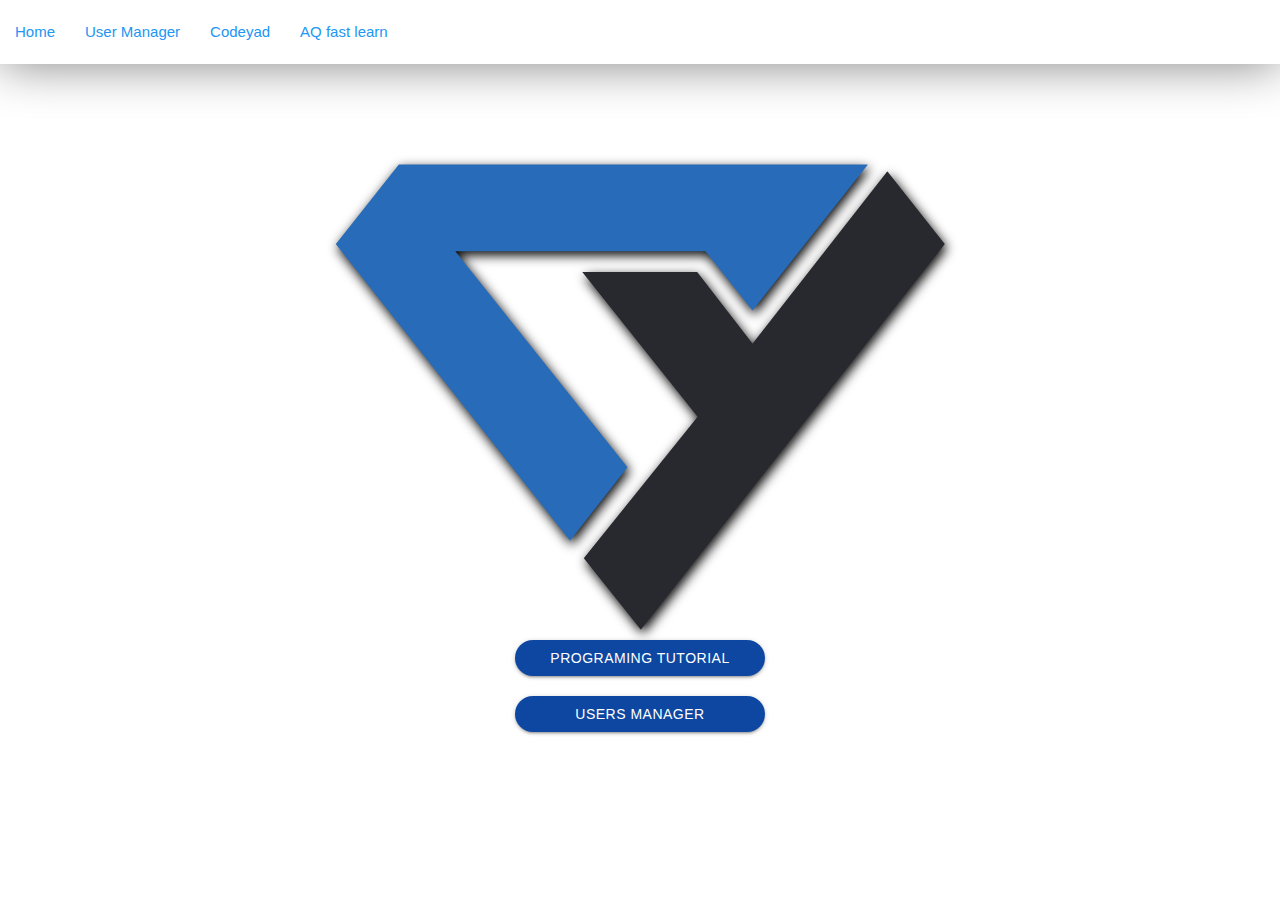
<file: index.html>
<!DOCTYPE html>
<html lang="en">

<head>
  <meta charset="UTF-8">
  <meta http-equiv="X-UA-Compatible" content="IE=edge">
  <meta name="viewport" content="width=device-width, initial-scale=1.0">
  <link rel="stylesheet" href="/assetes/materialize/css/materialize.min.css">
  <link href="https://fonts.googleapis.com/icon?family=Material+Icons" rel="stylesheet">
  <link rel="stylesheet" href="/assetes/css/util.css">
  <link rel="stylesheet" href="/assetes/css/style.css">

  <title>Document</title>
</head>

<body>
  <!-- ___________________ navbar secttion ___________________start_________________ -->
  <nav class="z-depth-0 top-navbar">
    <div class="nav-wrapper white ">
      <a href="#!" class="blue-grey-text hide-on-med-and-up">Home</a>
      <a href="#" data-target="mobile-demo" class="sidenav-trigger"><i
          class="material-icons blue-grey-text ">menu</i>Home</a>
      <ul class="  hide-on-med-and-down">
        <li><a href="/" class="blue-text">Home</a></li>
        <li><a href="/users.html" class="blue-text">User Manager</a></li>
        <li><a href="https://www.codeyad.com" class="blue-text">Codeyad</a></li>
        <li><a href="mobile.html" class="blue-text">AQ fast learn</a></li>
      </ul>
    </div>
  </nav>

  <ul class="sidenav" id="mobile-demo">
    <li>
      <div class="user-view">
        <div class="background">
          <img src="/assetes/IMG/1.avif" class=" w-full op-0-3">
        </div>
        <a><img class="circle" src="/assetes/IMG/avatar.png"></a>
        <a><span class="black-text name">Zahra Baghi</span></a>
        <a><span class="black-text email">jdandturk@gmail.com</span></a>
      </div>
    </li>
    <li ><a href="https://github.com/ZahraBaghiMornani"><i class="material-icons">link</i>GitHub</a></li>
    <li><a href="https://www.codeyad.com"><i class="material-icons">link</i>Codeyad</a></li>
    <li>
      <div class="divider"></div>
    </li>
    <li><a class="subheader">Pages"</a></li>
    <li><a class="waves-effect" href="/">Home</a></li>
    <li><a class="waves-effect" href="/users.html">Users</a></li>


  </ul>
  <!-- ___________________ navbar secttion ___________________end_________________ -->



  <!-- ___________________ home secttion ___________________start_________________ -->
  <section class="flex-c-m flex-col sizefull p-r-20 p-l-20 p-t-100">
    <img src="/assetes/IMG/codeyad.png" alt="" class="filter_shadow"">
    <a class=" waves-effect waves-light btn blue darken-4 rounded_pill w-full max-w-250 m-t-10 m-b-10">PROGRAMING
    TUTORIAL</a>
    <a href="/users.html" class="waves-effect waves-light btn blue darken-4 rounded_pill w-full max-w-250 m-t-10 m-b-10 ">USERS MANAGER</a>
  </section>

  <!-- ___________________ home secttion ___________________end_________________ -->



  <script src="/assetes/materialize/js/materialize.min.js"></script>
  <script src="/assetes/js/app.js"></script>
</body>

</html>
</file>
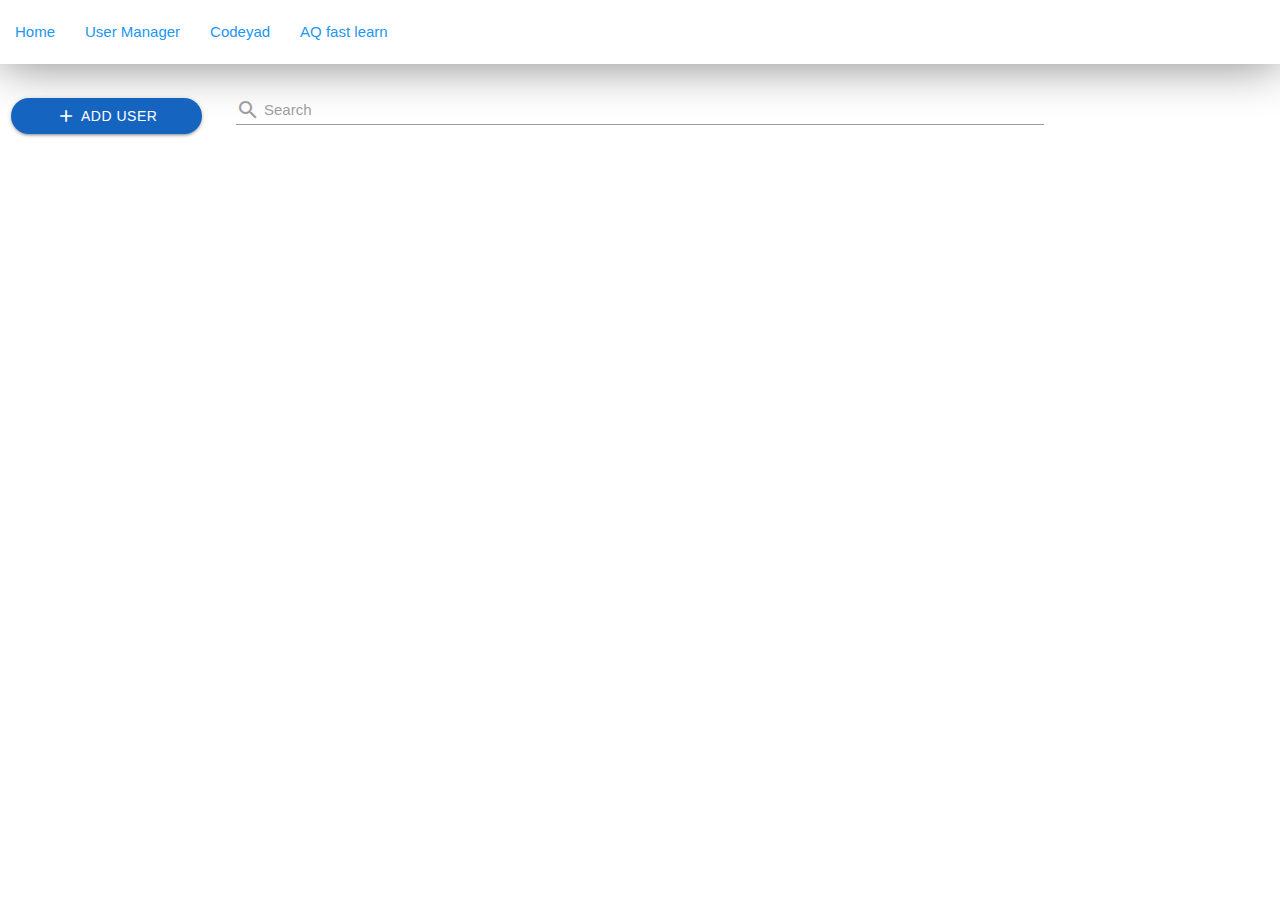
<file: users.html>
<!DOCTYPE html>
<html lang="en">

<head>
    <meta charset="UTF-8">
    <meta http-equiv="X-UA-Compatible" content="IE=edge">
    <meta name="viewport" content="width=device-width, initial-scale=1.0">
    <link rel="stylesheet" href="/assetes/materialize/css/materialize.min.css">
    <link href="https://fonts.googleapis.com/icon?family=Material+Icons" rel="stylesheet">
    <link rel="stylesheet" href="/assetes/css/util.css">
    <link rel="stylesheet" href="/assetes/css/style.css">

    <title>Document</title>
</head>

<body>
    <!-- ___________________ navbar secttion ___________________start_________________ -->
    <nav class="z-depth-0 top-navbar">
        <div class="nav-wrapper white ">
            <a href="#!" class="blue-grey-text hide-on-large-only">User Management</a>
            <a href="#" data-target="mobile-demo" class="sidenav-trigger"><i
                    class="material-icons blue-grey-text ">menu</i></a>
            <ul class="  hide-on-med-and-down">
                <li><a href="/" class="blue-text">Home</a></li>
                <li><a href="/users.html" class="blue-text">User Manager</a></li>
                <li><a href="https://www.codeyad.com" class="blue-text">Codeyad</a></li>
                <li><a href="mobile.html" class="blue-text">AQ fast learn</a></li>
            </ul>
        </div>
    </nav>

    <ul class="sidenav" id="mobile-demo">
        <li>
            <div class="user-view">
                <div class="background">
                    <img src="/assetes/IMG/1.avif" class=" w-full op-0-3">
                </div>
                <a><img class="circle" src="/assetes/IMG/avatar.png"></a>
                <a><span class="black-text name">Zahra Baghi</span></a>
                <a><span class="black-text email">jdandturk@gmail.com</span></a>
            </div>
        </li>
        <li><a href="https://github.com/ZahraBaghiMornani"><i class="material-icons">link</i>GitHub</a></li>
        <li><a href="https://www.codeyad.com"><i class="material-icons">link</i>Codeyad</a></li>
        <li>
            <div class="divider"></div>
        </li>
        <li><a class="subheader">Pages"</a></li>
        <li><a class="waves-effect" href="/">Home</a></li>
        <li><a class="waves-effect" href="/users.html">Users</a></li>


    </ul>
    <!-- ___________________ navbar secttion ___________________end_________________ -->



    <!-- ___________________ Content secttion ___________________start_________________ -->
    <section id="top-actions-section" class="row">
        <!-- _________ add button _________---->
        <div class="p-l-10 p-r-10 p-t-10 col s12 m3 l2">
            <button class="btn waves-effect waves-light blue darken-3 w-full rounded_pill p-r-30 p-l-30 flex-c">
                <i class="material-icons m-r-5">add</i>
                ADD USER
            </button>
        </div>
        <!-- _________ search secttion _________----->

        <div class="row col s12 m9  l8">
            <div class="input-field col s12">
              <input id="search" type="text" class="validate">
              <!-- یه بار دیگه راجب position :relative   تحقیق کن -->
              <label for="search"><i class="material-icons pos-relative top-7">search</i> Search</label>
            </div>
        </div>
        <div class="col l2 hide-on-med-and-down">

        </div>

    </section>
    <!-- ___________________ Content secttion ___________________end_________________ -->

    <script src="/assetes/materialize/js/materialize.min.js"></script>
    <script src="/assetes/js/app.js"></script>
</body>

</html>
</file>
<file: assetes/css/util.css>
/*[ FONT SIZE ]
///////////////////////////////////////////////////////////
*/
.f-bold{font-weight: bold;}
.fs-1 {font-size: 1px;}
.fs-2 {font-size: 2px;}
.fs-3 {font-size: 3px;}
.fs-4 {font-size: 4px;}
.fs-5 {font-size: 5px;}
.fs-6 {font-size: 6px;}
.fs-7 {font-size: 7px;}
.fs-8 {font-size: 8px;}
.fs-9 {font-size: 9px;}
.fs-10 {font-size: 10px;}
.fs-11 {font-size: 11px;}
.fs-12 {font-size: 12px;}
.fs-13 {font-size: 13px;}
.fs-14 {font-size: 14px;}
.fs-15 {font-size: 15px;}
.fs-16 {font-size: 16px;}
.fs-17 {font-size: 17px;}
.fs-18 {font-size: 18px;}
.fs-19 {font-size: 19px;}
.fs-20 {font-size: 20px;}
.fs-21 {font-size: 21px;}
.fs-22 {font-size: 22px;}
.fs-23 {font-size: 23px;}
.fs-24 {font-size: 24px;}
.fs-25 {font-size: 25px;}
.fs-26 {font-size: 26px;}
.fs-27 {font-size: 27px;}
.fs-28 {font-size: 28px;}
.fs-29 {font-size: 29px;}
.fs-30 {font-size: 30px;}
.fs-31 {font-size: 31px;}
.fs-32 {font-size: 32px;}
.fs-33 {font-size: 33px;}
.fs-34 {font-size: 34px;}
.fs-35 {font-size: 35px;}
.fs-36 {font-size: 36px;}
.fs-37 {font-size: 37px;}
.fs-38 {font-size: 38px;}
.fs-39 {font-size: 39px;}
.fs-40 {font-size: 40px;}
.fs-41 {font-size: 41px;}
.fs-42 {font-size: 42px;}
.fs-43 {font-size: 43px;}
.fs-44 {font-size: 44px;}
.fs-45 {font-size: 45px;}
.fs-46 {font-size: 46px;}
.fs-47 {font-size: 47px;}
.fs-48 {font-size: 48px;}
.fs-49 {font-size: 49px;}
.fs-50 {font-size: 50px;}
.fs-51 {font-size: 51px;}
.fs-52 {font-size: 52px;}
.fs-53 {font-size: 53px;}
.fs-54 {font-size: 54px;}
.fs-55 {font-size: 55px;}
.fs-56 {font-size: 56px;}
.fs-57 {font-size: 57px;}
.fs-58 {font-size: 58px;}
.fs-59 {font-size: 59px;}
.fs-60 {font-size: 60px;}
.fs-61 {font-size: 61px;}
.fs-62 {font-size: 62px;}
.fs-63 {font-size: 63px;}
.fs-64 {font-size: 64px;}
.fs-65 {font-size: 65px;}
.fs-66 {font-size: 66px;}
.fs-67 {font-size: 67px;}
.fs-68 {font-size: 68px;}
.fs-69 {font-size: 69px;}
.fs-70 {font-size: 70px;}
.fs-71 {font-size: 71px;}
.fs-72 {font-size: 72px;}
.fs-73 {font-size: 73px;}
.fs-74 {font-size: 74px;}
.fs-75 {font-size: 75px;}
.fs-76 {font-size: 76px;}
.fs-77 {font-size: 77px;}
.fs-78 {font-size: 78px;}
.fs-79 {font-size: 79px;}
.fs-80 {font-size: 80px;}
.fs-81 {font-size: 81px;}
.fs-82 {font-size: 82px;}
.fs-83 {font-size: 83px;}
.fs-84 {font-size: 84px;}
.fs-85 {font-size: 85px;}
.fs-86 {font-size: 86px;}
.fs-87 {font-size: 87px;}
.fs-88 {font-size: 88px;}
.fs-89 {font-size: 89px;}
.fs-90 {font-size: 90px;}
.fs-91 {font-size: 91px;}
.fs-92 {font-size: 92px;}
.fs-93 {font-size: 93px;}
.fs-94 {font-size: 94px;}
.fs-95 {font-size: 95px;}
.fs-96 {font-size: 96px;}
.fs-97 {font-size: 97px;}
.fs-98 {font-size: 98px;}
.fs-99 {font-size: 99px;}
.fs-100 {font-size: 100px;}
.fs-101 {font-size: 101px;}
.fs-102 {font-size: 102px;}
.fs-103 {font-size: 103px;}
.fs-104 {font-size: 104px;}
.fs-105 {font-size: 105px;}
.fs-106 {font-size: 106px;}
.fs-107 {font-size: 107px;}
.fs-108 {font-size: 108px;}
.fs-109 {font-size: 109px;}
.fs-110 {font-size: 110px;}
.fs-111 {font-size: 111px;}
.fs-112 {font-size: 112px;}
.fs-113 {font-size: 113px;}
.fs-114 {font-size: 114px;}
.fs-115 {font-size: 115px;}
.fs-116 {font-size: 116px;}
.fs-117 {font-size: 117px;}
.fs-118 {font-size: 118px;}
.fs-119 {font-size: 119px;}
.fs-120 {font-size: 120px;}
.fs-121 {font-size: 121px;}
.fs-122 {font-size: 122px;}
.fs-123 {font-size: 123px;}
.fs-124 {font-size: 124px;}
.fs-125 {font-size: 125px;}
.fs-126 {font-size: 126px;}
.fs-127 {font-size: 127px;}
.fs-128 {font-size: 128px;}
.fs-129 {font-size: 129px;}
.fs-130 {font-size: 130px;}
.fs-131 {font-size: 131px;}
.fs-132 {font-size: 132px;}
.fs-133 {font-size: 133px;}
.fs-134 {font-size: 134px;}
.fs-135 {font-size: 135px;}
.fs-136 {font-size: 136px;}
.fs-137 {font-size: 137px;}
.fs-138 {font-size: 138px;}
.fs-139 {font-size: 139px;}
.fs-140 {font-size: 140px;}
.fs-141 {font-size: 141px;}
.fs-142 {font-size: 142px;}
.fs-143 {font-size: 143px;}
.fs-144 {font-size: 144px;}
.fs-145 {font-size: 145px;}
.fs-146 {font-size: 146px;}
.fs-147 {font-size: 147px;}
.fs-148 {font-size: 148px;}
.fs-149 {font-size: 149px;}
.fs-150 {font-size: 150px;}
.fs-151 {font-size: 151px;}
.fs-152 {font-size: 152px;}
.fs-153 {font-size: 153px;}
.fs-154 {font-size: 154px;}
.fs-155 {font-size: 155px;}
.fs-156 {font-size: 156px;}
.fs-157 {font-size: 157px;}
.fs-158 {font-size: 158px;}
.fs-159 {font-size: 159px;}
.fs-160 {font-size: 160px;}
.fs-161 {font-size: 161px;}
.fs-162 {font-size: 162px;}
.fs-163 {font-size: 163px;}
.fs-164 {font-size: 164px;}
.fs-165 {font-size: 165px;}
.fs-166 {font-size: 166px;}
.fs-167 {font-size: 167px;}
.fs-168 {font-size: 168px;}
.fs-169 {font-size: 169px;}
.fs-170 {font-size: 170px;}
.fs-171 {font-size: 171px;}
.fs-172 {font-size: 172px;}
.fs-173 {font-size: 173px;}
.fs-174 {font-size: 174px;}
.fs-175 {font-size: 175px;}
.fs-176 {font-size: 176px;}
.fs-177 {font-size: 177px;}
.fs-178 {font-size: 178px;}
.fs-179 {font-size: 179px;}
.fs-180 {font-size: 180px;}
.fs-181 {font-size: 181px;}
.fs-182 {font-size: 182px;}
.fs-183 {font-size: 183px;}
.fs-184 {font-size: 184px;}
.fs-185 {font-size: 185px;}
.fs-186 {font-size: 186px;}
.fs-187 {font-size: 187px;}
.fs-188 {font-size: 188px;}
.fs-189 {font-size: 189px;}
.fs-190 {font-size: 190px;}
.fs-191 {font-size: 191px;}
.fs-192 {font-size: 192px;}
.fs-193 {font-size: 193px;}
.fs-194 {font-size: 194px;}
.fs-195 {font-size: 195px;}
.fs-196 {font-size: 196px;}
.fs-197 {font-size: 197px;}
.fs-198 {font-size: 198px;}
.fs-199 {font-size: 199px;}
.fs-200 {font-size: 200px;}

/*[ PADDING ]
///////////////////////////////////////////////////////////
*/
.p-all-0{padding: 0 !important;}
.p-all-1{padding: 1px !important;}
.p-all-2{padding: 2px !important;}
.p-all-3{padding: 3px !important;}
.p-all-4{padding: 4px !important;}
.p-all-5{padding: 5px !important;}
.p-all-6{padding: 6px !important;}
.p-all-7{padding: 7px !important;}
.p-all-8{padding: 8px !important;}
.p-all-9{padding: 9px !important;}
.p-t-0 {padding-top: 0px;}
.p-t-1 {padding-top: 1px;}
.p-t-2 {padding-top: 2px;}
.p-t-3 {padding-top: 3px;}
.p-t-4 {padding-top: 4px;}
.p-t-5 {padding-top: 5px;}
.p-t-6 {padding-top: 6px;}
.p-t-7 {padding-top: 7px;}
.p-t-8 {padding-top: 8px;}
.p-t-9 {padding-top: 9px;}
.p-t-10 {padding-top: 10px;}
.p-t-11 {padding-top: 11px;}
.p-t-12 {padding-top: 12px;}
.p-t-13 {padding-top: 13px;}
.p-t-14 {padding-top: 14px;}
.p-t-15 {padding-top: 15px;}
.p-t-16 {padding-top: 16px;}
.p-t-17 {padding-top: 17px;}
.p-t-18 {padding-top: 18px;}
.p-t-19 {padding-top: 19px;}
.p-t-20 {padding-top: 20px;}
.p-t-21 {padding-top: 21px;}
.p-t-22 {padding-top: 22px;}
.p-t-23 {padding-top: 23px;}
.p-t-24 {padding-top: 24px;}
.p-t-25 {padding-top: 25px;}
.p-t-26 {padding-top: 26px;}
.p-t-27 {padding-top: 27px;}
.p-t-28 {padding-top: 28px;}
.p-t-29 {padding-top: 29px;}
.p-t-30 {padding-top: 30px;}
.p-t-31 {padding-top: 31px;}
.p-t-32 {padding-top: 32px;}
.p-t-33 {padding-top: 33px;}
.p-t-34 {padding-top: 34px;}
.p-t-35 {padding-top: 35px;}
.p-t-36 {padding-top: 36px;}
.p-t-37 {padding-top: 37px;}
.p-t-38 {padding-top: 38px;}
.p-t-39 {padding-top: 39px;}
.p-t-40 {padding-top: 40px;}
.p-t-41 {padding-top: 41px;}
.p-t-42 {padding-top: 42px;}
.p-t-43 {padding-top: 43px;}
.p-t-44 {padding-top: 44px;}
.p-t-45 {padding-top: 45px;}
.p-t-46 {padding-top: 46px;}
.p-t-47 {padding-top: 47px;}
.p-t-48 {padding-top: 48px;}
.p-t-49 {padding-top: 49px;}
.p-t-50 {padding-top: 50px;}
.p-t-51 {padding-top: 51px;}
.p-t-52 {padding-top: 52px;}
.p-t-53 {padding-top: 53px;}
.p-t-54 {padding-top: 54px;}
.p-t-55 {padding-top: 55px;}
.p-t-56 {padding-top: 56px;}
.p-t-57 {padding-top: 57px;}
.p-t-58 {padding-top: 58px;}
.p-t-59 {padding-top: 59px;}
.p-t-60 {padding-top: 60px;}
.p-t-61 {padding-top: 61px;}
.p-t-62 {padding-top: 62px;}
.p-t-63 {padding-top: 63px;}
.p-t-64 {padding-top: 64px;}
.p-t-65 {padding-top: 65px;}
.p-t-66 {padding-top: 66px;}
.p-t-67 {padding-top: 67px;}
.p-t-68 {padding-top: 68px;}
.p-t-69 {padding-top: 69px;}
.p-t-70 {padding-top: 70px;}
.p-t-71 {padding-top: 71px;}
.p-t-72 {padding-top: 72px;}
.p-t-73 {padding-top: 73px;}
.p-t-74 {padding-top: 74px;}
.p-t-75 {padding-top: 75px;}
.p-t-76 {padding-top: 76px;}
.p-t-77 {padding-top: 77px;}
.p-t-78 {padding-top: 78px;}
.p-t-79 {padding-top: 79px;}
.p-t-80 {padding-top: 80px;}
.p-t-81 {padding-top: 81px;}
.p-t-82 {padding-top: 82px;}
.p-t-83 {padding-top: 83px;}
.p-t-84 {padding-top: 84px;}
.p-t-85 {padding-top: 85px;}
.p-t-86 {padding-top: 86px;}
.p-t-87 {padding-top: 87px;}
.p-t-88 {padding-top: 88px;}
.p-t-89 {padding-top: 89px;}
.p-t-90 {padding-top: 90px;}
.p-t-91 {padding-top: 91px;}
.p-t-92 {padding-top: 92px;}
.p-t-93 {padding-top: 93px;}
.p-t-94 {padding-top: 94px;}
.p-t-95 {padding-top: 95px;}
.p-t-96 {padding-top: 96px;}
.p-t-97 {padding-top: 97px;}
.p-t-98 {padding-top: 98px;}
.p-t-99 {padding-top: 99px;}
.p-t-100 {padding-top: 100px;}
.p-t-101 {padding-top: 101px;}
.p-t-102 {padding-top: 102px;}
.p-t-103 {padding-top: 103px;}
.p-t-104 {padding-top: 104px;}
.p-t-105 {padding-top: 105px;}
.p-t-106 {padding-top: 106px;}
.p-t-107 {padding-top: 107px;}
.p-t-108 {padding-top: 108px;}
.p-t-109 {padding-top: 109px;}
.p-t-110 {padding-top: 110px;}
.p-t-111 {padding-top: 111px;}
.p-t-112 {padding-top: 112px;}
.p-t-113 {padding-top: 113px;}
.p-t-114 {padding-top: 114px;}
.p-t-115 {padding-top: 115px;}
.p-t-116 {padding-top: 116px;}
.p-t-117 {padding-top: 117px;}
.p-t-118 {padding-top: 118px;}
.p-t-119 {padding-top: 119px;}
.p-t-120 {padding-top: 120px;}
.p-t-121 {padding-top: 121px;}
.p-t-122 {padding-top: 122px;}
.p-t-123 {padding-top: 123px;}
.p-t-124 {padding-top: 124px;}
.p-t-125 {padding-top: 125px;}
.p-t-126 {padding-top: 126px;}
.p-t-127 {padding-top: 127px;}
.p-t-128 {padding-top: 128px;}
.p-t-129 {padding-top: 129px;}
.p-t-130 {padding-top: 130px;}
.p-t-131 {padding-top: 131px;}
.p-t-132 {padding-top: 132px;}
.p-t-133 {padding-top: 133px;}
.p-t-134 {padding-top: 134px;}
.p-t-135 {padding-top: 135px;}
.p-t-136 {padding-top: 136px;}
.p-t-137 {padding-top: 137px;}
.p-t-138 {padding-top: 138px;}
.p-t-139 {padding-top: 139px;}
.p-t-140 {padding-top: 140px;}
.p-t-141 {padding-top: 141px;}
.p-t-142 {padding-top: 142px;}
.p-t-143 {padding-top: 143px;}
.p-t-144 {padding-top: 144px;}
.p-t-145 {padding-top: 145px;}
.p-t-146 {padding-top: 146px;}
.p-t-147 {padding-top: 147px;}
.p-t-148 {padding-top: 148px;}
.p-t-149 {padding-top: 149px;}
.p-t-150 {padding-top: 150px;}
.p-t-151 {padding-top: 151px;}
.p-t-152 {padding-top: 152px;}
.p-t-153 {padding-top: 153px;}
.p-t-154 {padding-top: 154px;}
.p-t-155 {padding-top: 155px;}
.p-t-156 {padding-top: 156px;}
.p-t-157 {padding-top: 157px;}
.p-t-158 {padding-top: 158px;}
.p-t-159 {padding-top: 159px;}
.p-t-160 {padding-top: 160px;}
.p-t-161 {padding-top: 161px;}
.p-t-162 {padding-top: 162px;}
.p-t-163 {padding-top: 163px;}
.p-t-164 {padding-top: 164px;}
.p-t-165 {padding-top: 165px;}
.p-t-166 {padding-top: 166px;}
.p-t-167 {padding-top: 167px;}
.p-t-168 {padding-top: 168px;}
.p-t-169 {padding-top: 169px;}
.p-t-170 {padding-top: 170px;}
.p-t-171 {padding-top: 171px;}
.p-t-172 {padding-top: 172px;}
.p-t-173 {padding-top: 173px;}
.p-t-174 {padding-top: 174px;}
.p-t-175 {padding-top: 175px;}
.p-t-176 {padding-top: 176px;}
.p-t-177 {padding-top: 177px;}
.p-t-178 {padding-top: 178px;}
.p-t-179 {padding-top: 179px;}
.p-t-180 {padding-top: 180px;}
.p-t-181 {padding-top: 181px;}
.p-t-182 {padding-top: 182px;}
.p-t-183 {padding-top: 183px;}
.p-t-184 {padding-top: 184px;}
.p-t-185 {padding-top: 185px;}
.p-t-186 {padding-top: 186px;}
.p-t-187 {padding-top: 187px;}
.p-t-188 {padding-top: 188px;}
.p-t-189 {padding-top: 189px;}
.p-t-190 {padding-top: 190px;}
.p-t-191 {padding-top: 191px;}
.p-t-192 {padding-top: 192px;}
.p-t-193 {padding-top: 193px;}
.p-t-194 {padding-top: 194px;}
.p-t-195 {padding-top: 195px;}
.p-t-196 {padding-top: 196px;}
.p-t-197 {padding-top: 197px;}
.p-t-198 {padding-top: 198px;}
.p-t-199 {padding-top: 199px;}
.p-t-200 {padding-top: 200px;}
.p-t-201 {padding-top: 201px;}
.p-t-202 {padding-top: 202px;}
.p-t-203 {padding-top: 203px;}
.p-t-204 {padding-top: 204px;}
.p-t-205 {padding-top: 205px;}
.p-t-206 {padding-top: 206px;}
.p-t-207 {padding-top: 207px;}
.p-t-208 {padding-top: 208px;}
.p-t-209 {padding-top: 209px;}
.p-t-210 {padding-top: 210px;}
.p-t-211 {padding-top: 211px;}
.p-t-212 {padding-top: 212px;}
.p-t-213 {padding-top: 213px;}
.p-t-214 {padding-top: 214px;}
.p-t-215 {padding-top: 215px;}
.p-t-216 {padding-top: 216px;}
.p-t-217 {padding-top: 217px;}
.p-t-218 {padding-top: 218px;}
.p-t-219 {padding-top: 219px;}
.p-t-220 {padding-top: 220px;}
.p-t-221 {padding-top: 221px;}
.p-t-222 {padding-top: 222px;}
.p-t-223 {padding-top: 223px;}
.p-t-224 {padding-top: 224px;}
.p-t-225 {padding-top: 225px;}
.p-t-226 {padding-top: 226px;}
.p-t-227 {padding-top: 227px;}
.p-t-228 {padding-top: 228px;}
.p-t-229 {padding-top: 229px;}
.p-t-230 {padding-top: 230px;}
.p-t-231 {padding-top: 231px;}
.p-t-232 {padding-top: 232px;}
.p-t-233 {padding-top: 233px;}
.p-t-234 {padding-top: 234px;}
.p-t-235 {padding-top: 235px;}
.p-t-236 {padding-top: 236px;}
.p-t-237 {padding-top: 237px;}
.p-t-238 {padding-top: 238px;}
.p-t-239 {padding-top: 239px;}
.p-t-240 {padding-top: 240px;}
.p-t-241 {padding-top: 241px;}
.p-t-242 {padding-top: 242px;}
.p-t-243 {padding-top: 243px;}
.p-t-244 {padding-top: 244px;}
.p-t-245 {padding-top: 245px;}
.p-t-246 {padding-top: 246px;}
.p-t-247 {padding-top: 247px;}
.p-t-248 {padding-top: 248px;}
.p-t-249 {padding-top: 249px;}
.p-t-250 {padding-top: 250px;}
.p-b-0 {padding-bottom: 0px;}
.p-b-1 {padding-bottom: 1px;}
.p-b-2 {padding-bottom: 2px;}
.p-b-3 {padding-bottom: 3px;}
.p-b-4 {padding-bottom: 4px;}
.p-b-5 {padding-bottom: 5px;}
.p-b-6 {padding-bottom: 6px;}
.p-b-7 {padding-bottom: 7px;}
.p-b-8 {padding-bottom: 8px;}
.p-b-9 {padding-bottom: 9px;}
.p-b-10 {padding-bottom: 10px;}
.p-b-11 {padding-bottom: 11px;}
.p-b-12 {padding-bottom: 12px;}
.p-b-13 {padding-bottom: 13px;}
.p-b-14 {padding-bottom: 14px;}
.p-b-15 {padding-bottom: 15px;}
.p-b-16 {padding-bottom: 16px;}
.p-b-17 {padding-bottom: 17px;}
.p-b-18 {padding-bottom: 18px;}
.p-b-19 {padding-bottom: 19px;}
.p-b-20 {padding-bottom: 20px;}
.p-b-21 {padding-bottom: 21px;}
.p-b-22 {padding-bottom: 22px;}
.p-b-23 {padding-bottom: 23px;}
.p-b-24 {padding-bottom: 24px;}
.p-b-25 {padding-bottom: 25px;}
.p-b-26 {padding-bottom: 26px;}
.p-b-27 {padding-bottom: 27px;}
.p-b-28 {padding-bottom: 28px;}
.p-b-29 {padding-bottom: 29px;}
.p-b-30 {padding-bottom: 30px;}
.p-b-31 {padding-bottom: 31px;}
.p-b-32 {padding-bottom: 32px;}
.p-b-33 {padding-bottom: 33px;}
.p-b-34 {padding-bottom: 34px;}
.p-b-35 {padding-bottom: 35px;}
.p-b-36 {padding-bottom: 36px;}
.p-b-37 {padding-bottom: 37px;}
.p-b-38 {padding-bottom: 38px;}
.p-b-39 {padding-bottom: 39px;}
.p-b-40 {padding-bottom: 40px;}
.p-b-41 {padding-bottom: 41px;}
.p-b-42 {padding-bottom: 42px;}
.p-b-43 {padding-bottom: 43px;}
.p-b-44 {padding-bottom: 44px;}
.p-b-45 {padding-bottom: 45px;}
.p-b-46 {padding-bottom: 46px;}
.p-b-47 {padding-bottom: 47px;}
.p-b-48 {padding-bottom: 48px;}
.p-b-49 {padding-bottom: 49px;}
.p-b-50 {padding-bottom: 50px;}
.p-b-51 {padding-bottom: 51px;}
.p-b-52 {padding-bottom: 52px;}
.p-b-53 {padding-bottom: 53px;}
.p-b-54 {padding-bottom: 54px;}
.p-b-55 {padding-bottom: 55px;}
.p-b-56 {padding-bottom: 56px;}
.p-b-57 {padding-bottom: 57px;}
.p-b-58 {padding-bottom: 58px;}
.p-b-59 {padding-bottom: 59px;}
.p-b-60 {padding-bottom: 60px;}
.p-b-61 {padding-bottom: 61px;}
.p-b-62 {padding-bottom: 62px;}
.p-b-63 {padding-bottom: 63px;}
.p-b-64 {padding-bottom: 64px;}
.p-b-65 {padding-bottom: 65px;}
.p-b-66 {padding-bottom: 66px;}
.p-b-67 {padding-bottom: 67px;}
.p-b-68 {padding-bottom: 68px;}
.p-b-69 {padding-bottom: 69px;}
.p-b-70 {padding-bottom: 70px;}
.p-b-71 {padding-bottom: 71px;}
.p-b-72 {padding-bottom: 72px;}
.p-b-73 {padding-bottom: 73px;}
.p-b-74 {padding-bottom: 74px;}
.p-b-75 {padding-bottom: 75px;}
.p-b-76 {padding-bottom: 76px;}
.p-b-77 {padding-bottom: 77px;}
.p-b-78 {padding-bottom: 78px;}
.p-b-79 {padding-bottom: 79px;}
.p-b-80 {padding-bottom: 80px;}
.p-b-81 {padding-bottom: 81px;}
.p-b-82 {padding-bottom: 82px;}
.p-b-83 {padding-bottom: 83px;}
.p-b-84 {padding-bottom: 84px;}
.p-b-85 {padding-bottom: 85px;}
.p-b-86 {padding-bottom: 86px;}
.p-b-87 {padding-bottom: 87px;}
.p-b-88 {padding-bottom: 88px;}
.p-b-89 {padding-bottom: 89px;}
.p-b-90 {padding-bottom: 90px;}
.p-b-91 {padding-bottom: 91px;}
.p-b-92 {padding-bottom: 92px;}
.p-b-93 {padding-bottom: 93px;}
.p-b-94 {padding-bottom: 94px;}
.p-b-95 {padding-bottom: 95px;}
.p-b-96 {padding-bottom: 96px;}
.p-b-97 {padding-bottom: 97px;}
.p-b-98 {padding-bottom: 98px;}
.p-b-99 {padding-bottom: 99px;}
.p-b-100 {padding-bottom: 100px;}
.p-b-101 {padding-bottom: 101px;}
.p-b-102 {padding-bottom: 102px;}
.p-b-103 {padding-bottom: 103px;}
.p-b-104 {padding-bottom: 104px;}
.p-b-105 {padding-bottom: 105px;}
.p-b-106 {padding-bottom: 106px;}
.p-b-107 {padding-bottom: 107px;}
.p-b-108 {padding-bottom: 108px;}
.p-b-109 {padding-bottom: 109px;}
.p-b-110 {padding-bottom: 110px;}
.p-b-111 {padding-bottom: 111px;}
.p-b-112 {padding-bottom: 112px;}
.p-b-113 {padding-bottom: 113px;}
.p-b-114 {padding-bottom: 114px;}
.p-b-115 {padding-bottom: 115px;}
.p-b-116 {padding-bottom: 116px;}
.p-b-117 {padding-bottom: 117px;}
.p-b-118 {padding-bottom: 118px;}
.p-b-119 {padding-bottom: 119px;}
.p-b-120 {padding-bottom: 120px;}
.p-b-121 {padding-bottom: 121px;}
.p-b-122 {padding-bottom: 122px;}
.p-b-123 {padding-bottom: 123px;}
.p-b-124 {padding-bottom: 124px;}
.p-b-125 {padding-bottom: 125px;}
.p-b-126 {padding-bottom: 126px;}
.p-b-127 {padding-bottom: 127px;}
.p-b-128 {padding-bottom: 128px;}
.p-b-129 {padding-bottom: 129px;}
.p-b-130 {padding-bottom: 130px;}
.p-b-131 {padding-bottom: 131px;}
.p-b-132 {padding-bottom: 132px;}
.p-b-133 {padding-bottom: 133px;}
.p-b-134 {padding-bottom: 134px;}
.p-b-135 {padding-bottom: 135px;}
.p-b-136 {padding-bottom: 136px;}
.p-b-137 {padding-bottom: 137px;}
.p-b-138 {padding-bottom: 138px;}
.p-b-139 {padding-bottom: 139px;}
.p-b-140 {padding-bottom: 140px;}
.p-b-141 {padding-bottom: 141px;}
.p-b-142 {padding-bottom: 142px;}
.p-b-143 {padding-bottom: 143px;}
.p-b-144 {padding-bottom: 144px;}
.p-b-145 {padding-bottom: 145px;}
.p-b-146 {padding-bottom: 146px;}
.p-b-147 {padding-bottom: 147px;}
.p-b-148 {padding-bottom: 148px;}
.p-b-149 {padding-bottom: 149px;}
.p-b-150 {padding-bottom: 150px;}
.p-b-151 {padding-bottom: 151px;}
.p-b-152 {padding-bottom: 152px;}
.p-b-153 {padding-bottom: 153px;}
.p-b-154 {padding-bottom: 154px;}
.p-b-155 {padding-bottom: 155px;}
.p-b-156 {padding-bottom: 156px;}
.p-b-157 {padding-bottom: 157px;}
.p-b-158 {padding-bottom: 158px;}
.p-b-159 {padding-bottom: 159px;}
.p-b-160 {padding-bottom: 160px;}
.p-b-161 {padding-bottom: 161px;}
.p-b-162 {padding-bottom: 162px;}
.p-b-163 {padding-bottom: 163px;}
.p-b-164 {padding-bottom: 164px;}
.p-b-165 {padding-bottom: 165px;}
.p-b-166 {padding-bottom: 166px;}
.p-b-167 {padding-bottom: 167px;}
.p-b-168 {padding-bottom: 168px;}
.p-b-169 {padding-bottom: 169px;}
.p-b-170 {padding-bottom: 170px;}
.p-b-171 {padding-bottom: 171px;}
.p-b-172 {padding-bottom: 172px;}
.p-b-173 {padding-bottom: 173px;}
.p-b-174 {padding-bottom: 174px;}
.p-b-175 {padding-bottom: 175px;}
.p-b-176 {padding-bottom: 176px;}
.p-b-177 {padding-bottom: 177px;}
.p-b-178 {padding-bottom: 178px;}
.p-b-179 {padding-bottom: 179px;}
.p-b-180 {padding-bottom: 180px;}
.p-b-181 {padding-bottom: 181px;}
.p-b-182 {padding-bottom: 182px;}
.p-b-183 {padding-bottom: 183px;}
.p-b-184 {padding-bottom: 184px;}
.p-b-185 {padding-bottom: 185px;}
.p-b-186 {padding-bottom: 186px;}
.p-b-187 {padding-bottom: 187px;}
.p-b-188 {padding-bottom: 188px;}
.p-b-189 {padding-bottom: 189px;}
.p-b-190 {padding-bottom: 190px;}
.p-b-191 {padding-bottom: 191px;}
.p-b-192 {padding-bottom: 192px;}
.p-b-193 {padding-bottom: 193px;}
.p-b-194 {padding-bottom: 194px;}
.p-b-195 {padding-bottom: 195px;}
.p-b-196 {padding-bottom: 196px;}
.p-b-197 {padding-bottom: 197px;}
.p-b-198 {padding-bottom: 198px;}
.p-b-199 {padding-bottom: 199px;}
.p-b-200 {padding-bottom: 200px;}
.p-b-201 {padding-bottom: 201px;}
.p-b-202 {padding-bottom: 202px;}
.p-b-203 {padding-bottom: 203px;}
.p-b-204 {padding-bottom: 204px;}
.p-b-205 {padding-bottom: 205px;}
.p-b-206 {padding-bottom: 206px;}
.p-b-207 {padding-bottom: 207px;}
.p-b-208 {padding-bottom: 208px;}
.p-b-209 {padding-bottom: 209px;}
.p-b-210 {padding-bottom: 210px;}
.p-b-211 {padding-bottom: 211px;}
.p-b-212 {padding-bottom: 212px;}
.p-b-213 {padding-bottom: 213px;}
.p-b-214 {padding-bottom: 214px;}
.p-b-215 {padding-bottom: 215px;}
.p-b-216 {padding-bottom: 216px;}
.p-b-217 {padding-bottom: 217px;}
.p-b-218 {padding-bottom: 218px;}
.p-b-219 {padding-bottom: 219px;}
.p-b-220 {padding-bottom: 220px;}
.p-b-221 {padding-bottom: 221px;}
.p-b-222 {padding-bottom: 222px;}
.p-b-223 {padding-bottom: 223px;}
.p-b-224 {padding-bottom: 224px;}
.p-b-225 {padding-bottom: 225px;}
.p-b-226 {padding-bottom: 226px;}
.p-b-227 {padding-bottom: 227px;}
.p-b-228 {padding-bottom: 228px;}
.p-b-229 {padding-bottom: 229px;}
.p-b-230 {padding-bottom: 230px;}
.p-b-231 {padding-bottom: 231px;}
.p-b-232 {padding-bottom: 232px;}
.p-b-233 {padding-bottom: 233px;}
.p-b-234 {padding-bottom: 234px;}
.p-b-235 {padding-bottom: 235px;}
.p-b-236 {padding-bottom: 236px;}
.p-b-237 {padding-bottom: 237px;}
.p-b-238 {padding-bottom: 238px;}
.p-b-239 {padding-bottom: 239px;}
.p-b-240 {padding-bottom: 240px;}
.p-b-241 {padding-bottom: 241px;}
.p-b-242 {padding-bottom: 242px;}
.p-b-243 {padding-bottom: 243px;}
.p-b-244 {padding-bottom: 244px;}
.p-b-245 {padding-bottom: 245px;}
.p-b-246 {padding-bottom: 246px;}
.p-b-247 {padding-bottom: 247px;}
.p-b-248 {padding-bottom: 248px;}
.p-b-249 {padding-bottom: 249px;}
.p-b-250 {padding-bottom: 250px;}
.p-l-0 {padding-left: 0px;}
.p-l-1 {padding-left: 1px;}
.p-l-2 {padding-left: 2px;}
.p-l-3 {padding-left: 3px;}
.p-l-4 {padding-left: 4px;}
.p-l-5 {padding-left: 5px;}
.p-l-6 {padding-left: 6px;}
.p-l-7 {padding-left: 7px;}
.p-l-8 {padding-left: 8px;}
.p-l-9 {padding-left: 9px;}
.p-l-10 {padding-left: 10px;}
.p-l-11 {padding-left: 11px;}
.p-l-12 {padding-left: 12px;}
.p-l-13 {padding-left: 13px;}
.p-l-14 {padding-left: 14px;}
.p-l-15 {padding-left: 15px;}
.p-l-16 {padding-left: 16px;}
.p-l-17 {padding-left: 17px;}
.p-l-18 {padding-left: 18px;}
.p-l-19 {padding-left: 19px;}
.p-l-20 {padding-left: 20px;}
.p-l-21 {padding-left: 21px;}
.p-l-22 {padding-left: 22px;}
.p-l-23 {padding-left: 23px;}
.p-l-24 {padding-left: 24px;}
.p-l-25 {padding-left: 25px;}
.p-l-26 {padding-left: 26px;}
.p-l-27 {padding-left: 27px;}
.p-l-28 {padding-left: 28px;}
.p-l-29 {padding-left: 29px;}
.p-l-30 {padding-left: 30px;}
.p-l-31 {padding-left: 31px;}
.p-l-32 {padding-left: 32px;}
.p-l-33 {padding-left: 33px;}
.p-l-34 {padding-left: 34px;}
.p-l-35 {padding-left: 35px;}
.p-l-36 {padding-left: 36px;}
.p-l-37 {padding-left: 37px;}
.p-l-38 {padding-left: 38px;}
.p-l-39 {padding-left: 39px;}
.p-l-40 {padding-left: 40px;}
.p-l-41 {padding-left: 41px;}
.p-l-42 {padding-left: 42px;}
.p-l-43 {padding-left: 43px;}
.p-l-44 {padding-left: 44px;}
.p-l-45 {padding-left: 45px;}
.p-l-46 {padding-left: 46px;}
.p-l-47 {padding-left: 47px;}
.p-l-48 {padding-left: 48px;}
.p-l-49 {padding-left: 49px;}
.p-l-50 {padding-left: 50px;}
.p-l-51 {padding-left: 51px;}
.p-l-52 {padding-left: 52px;}
.p-l-53 {padding-left: 53px;}
.p-l-54 {padding-left: 54px;}
.p-l-55 {padding-left: 55px;}
.p-l-56 {padding-left: 56px;}
.p-l-57 {padding-left: 57px;}
.p-l-58 {padding-left: 58px;}
.p-l-59 {padding-left: 59px;}
.p-l-60 {padding-left: 60px;}
.p-l-61 {padding-left: 61px;}
.p-l-62 {padding-left: 62px;}
.p-l-63 {padding-left: 63px;}
.p-l-64 {padding-left: 64px;}
.p-l-65 {padding-left: 65px;}
.p-l-66 {padding-left: 66px;}
.p-l-67 {padding-left: 67px;}
.p-l-68 {padding-left: 68px;}
.p-l-69 {padding-left: 69px;}
.p-l-70 {padding-left: 70px;}
.p-l-71 {padding-left: 71px;}
.p-l-72 {padding-left: 72px;}
.p-l-73 {padding-left: 73px;}
.p-l-74 {padding-left: 74px;}
.p-l-75 {padding-left: 75px;}
.p-l-76 {padding-left: 76px;}
.p-l-77 {padding-left: 77px;}
.p-l-78 {padding-left: 78px;}
.p-l-79 {padding-left: 79px;}
.p-l-80 {padding-left: 80px;}
.p-l-81 {padding-left: 81px;}
.p-l-82 {padding-left: 82px;}
.p-l-83 {padding-left: 83px;}
.p-l-84 {padding-left: 84px;}
.p-l-85 {padding-left: 85px;}
.p-l-86 {padding-left: 86px;}
.p-l-87 {padding-left: 87px;}
.p-l-88 {padding-left: 88px;}
.p-l-89 {padding-left: 89px;}
.p-l-90 {padding-left: 90px;}
.p-l-91 {padding-left: 91px;}
.p-l-92 {padding-left: 92px;}
.p-l-93 {padding-left: 93px;}
.p-l-94 {padding-left: 94px;}
.p-l-95 {padding-left: 95px;}
.p-l-96 {padding-left: 96px;}
.p-l-97 {padding-left: 97px;}
.p-l-98 {padding-left: 98px;}
.p-l-99 {padding-left: 99px;}
.p-l-100 {padding-left: 100px;}
.p-l-101 {padding-left: 101px;}
.p-l-102 {padding-left: 102px;}
.p-l-103 {padding-left: 103px;}
.p-l-104 {padding-left: 104px;}
.p-l-105 {padding-left: 105px;}
.p-l-106 {padding-left: 106px;}
.p-l-107 {padding-left: 107px;}
.p-l-108 {padding-left: 108px;}
.p-l-109 {padding-left: 109px;}
.p-l-110 {padding-left: 110px;}
.p-l-111 {padding-left: 111px;}
.p-l-112 {padding-left: 112px;}
.p-l-113 {padding-left: 113px;}
.p-l-114 {padding-left: 114px;}
.p-l-115 {padding-left: 115px;}
.p-l-116 {padding-left: 116px;}
.p-l-117 {padding-left: 117px;}
.p-l-118 {padding-left: 118px;}
.p-l-119 {padding-left: 119px;}
.p-l-120 {padding-left: 120px;}
.p-l-121 {padding-left: 121px;}
.p-l-122 {padding-left: 122px;}
.p-l-123 {padding-left: 123px;}
.p-l-124 {padding-left: 124px;}
.p-l-125 {padding-left: 125px;}
.p-l-126 {padding-left: 126px;}
.p-l-127 {padding-left: 127px;}
.p-l-128 {padding-left: 128px;}
.p-l-129 {padding-left: 129px;}
.p-l-130 {padding-left: 130px;}
.p-l-131 {padding-left: 131px;}
.p-l-132 {padding-left: 132px;}
.p-l-133 {padding-left: 133px;}
.p-l-134 {padding-left: 134px;}
.p-l-135 {padding-left: 135px;}
.p-l-136 {padding-left: 136px;}
.p-l-137 {padding-left: 137px;}
.p-l-138 {padding-left: 138px;}
.p-l-139 {padding-left: 139px;}
.p-l-140 {padding-left: 140px;}
.p-l-141 {padding-left: 141px;}
.p-l-142 {padding-left: 142px;}
.p-l-143 {padding-left: 143px;}
.p-l-144 {padding-left: 144px;}
.p-l-145 {padding-left: 145px;}
.p-l-146 {padding-left: 146px;}
.p-l-147 {padding-left: 147px;}
.p-l-148 {padding-left: 148px;}
.p-l-149 {padding-left: 149px;}
.p-l-150 {padding-left: 150px;}
.p-l-151 {padding-left: 151px;}
.p-l-152 {padding-left: 152px;}
.p-l-153 {padding-left: 153px;}
.p-l-154 {padding-left: 154px;}
.p-l-155 {padding-left: 155px;}
.p-l-156 {padding-left: 156px;}
.p-l-157 {padding-left: 157px;}
.p-l-158 {padding-left: 158px;}
.p-l-159 {padding-left: 159px;}
.p-l-160 {padding-left: 160px;}
.p-l-161 {padding-left: 161px;}
.p-l-162 {padding-left: 162px;}
.p-l-163 {padding-left: 163px;}
.p-l-164 {padding-left: 164px;}
.p-l-165 {padding-left: 165px;}
.p-l-166 {padding-left: 166px;}
.p-l-167 {padding-left: 167px;}
.p-l-168 {padding-left: 168px;}
.p-l-169 {padding-left: 169px;}
.p-l-170 {padding-left: 170px;}
.p-l-171 {padding-left: 171px;}
.p-l-172 {padding-left: 172px;}
.p-l-173 {padding-left: 173px;}
.p-l-174 {padding-left: 174px;}
.p-l-175 {padding-left: 175px;}
.p-l-176 {padding-left: 176px;}
.p-l-177 {padding-left: 177px;}
.p-l-178 {padding-left: 178px;}
.p-l-179 {padding-left: 179px;}
.p-l-180 {padding-left: 180px;}
.p-l-181 {padding-left: 181px;}
.p-l-182 {padding-left: 182px;}
.p-l-183 {padding-left: 183px;}
.p-l-184 {padding-left: 184px;}
.p-l-185 {padding-left: 185px;}
.p-l-186 {padding-left: 186px;}
.p-l-187 {padding-left: 187px;}
.p-l-188 {padding-left: 188px;}
.p-l-189 {padding-left: 189px;}
.p-l-190 {padding-left: 190px;}
.p-l-191 {padding-left: 191px;}
.p-l-192 {padding-left: 192px;}
.p-l-193 {padding-left: 193px;}
.p-l-194 {padding-left: 194px;}
.p-l-195 {padding-left: 195px;}
.p-l-196 {padding-left: 196px;}
.p-l-197 {padding-left: 197px;}
.p-l-198 {padding-left: 198px;}
.p-l-199 {padding-left: 199px;}
.p-l-200 {padding-left: 200px;}
.p-l-201 {padding-left: 201px;}
.p-l-202 {padding-left: 202px;}
.p-l-203 {padding-left: 203px;}
.p-l-204 {padding-left: 204px;}
.p-l-205 {padding-left: 205px;}
.p-l-206 {padding-left: 206px;}
.p-l-207 {padding-left: 207px;}
.p-l-208 {padding-left: 208px;}
.p-l-209 {padding-left: 209px;}
.p-l-210 {padding-left: 210px;}
.p-l-211 {padding-left: 211px;}
.p-l-212 {padding-left: 212px;}
.p-l-213 {padding-left: 213px;}
.p-l-214 {padding-left: 214px;}
.p-l-215 {padding-left: 215px;}
.p-l-216 {padding-left: 216px;}
.p-l-217 {padding-left: 217px;}
.p-l-218 {padding-left: 218px;}
.p-l-219 {padding-left: 219px;}
.p-l-220 {padding-left: 220px;}
.p-l-221 {padding-left: 221px;}
.p-l-222 {padding-left: 222px;}
.p-l-223 {padding-left: 223px;}
.p-l-224 {padding-left: 224px;}
.p-l-225 {padding-left: 225px;}
.p-l-226 {padding-left: 226px;}
.p-l-227 {padding-left: 227px;}
.p-l-228 {padding-left: 228px;}
.p-l-229 {padding-left: 229px;}
.p-l-230 {padding-left: 230px;}
.p-l-231 {padding-left: 231px;}
.p-l-232 {padding-left: 232px;}
.p-l-233 {padding-left: 233px;}
.p-l-234 {padding-left: 234px;}
.p-l-235 {padding-left: 235px;}
.p-l-236 {padding-left: 236px;}
.p-l-237 {padding-left: 237px;}
.p-l-238 {padding-left: 238px;}
.p-l-239 {padding-left: 239px;}
.p-l-240 {padding-left: 240px;}
.p-l-241 {padding-left: 241px;}
.p-l-242 {padding-left: 242px;}
.p-l-243 {padding-left: 243px;}
.p-l-244 {padding-left: 244px;}
.p-l-245 {padding-left: 245px;}
.p-l-246 {padding-left: 246px;}
.p-l-247 {padding-left: 247px;}
.p-l-248 {padding-left: 248px;}
.p-l-249 {padding-left: 249px;}
.p-l-250 {padding-left: 250px;}
.p-r-0 {padding-right: 0px;}
.p-r-1 {padding-right: 1px;}
.p-r-2 {padding-right: 2px;}
.p-r-3 {padding-right: 3px;}
.p-r-4 {padding-right: 4px;}
.p-r-5 {padding-right: 5px;}
.p-r-6 {padding-right: 6px;}
.p-r-7 {padding-right: 7px;}
.p-r-8 {padding-right: 8px;}
.p-r-9 {padding-right: 9px;}
.p-r-10 {padding-right: 10px;}
.p-r-11 {padding-right: 11px;}
.p-r-12 {padding-right: 12px;}
.p-r-13 {padding-right: 13px;}
.p-r-14 {padding-right: 14px;}
.p-r-15 {padding-right: 15px;}
.p-r-16 {padding-right: 16px;}
.p-r-17 {padding-right: 17px;}
.p-r-18 {padding-right: 18px;}
.p-r-19 {padding-right: 19px;}
.p-r-20 {padding-right: 20px;}
.p-r-21 {padding-right: 21px;}
.p-r-22 {padding-right: 22px;}
.p-r-23 {padding-right: 23px;}
.p-r-24 {padding-right: 24px;}
.p-r-25 {padding-right: 25px;}
.p-r-26 {padding-right: 26px;}
.p-r-27 {padding-right: 27px;}
.p-r-28 {padding-right: 28px;}
.p-r-29 {padding-right: 29px;}
.p-r-30 {padding-right: 30px;}
.p-r-31 {padding-right: 31px;}
.p-r-32 {padding-right: 32px;}
.p-r-33 {padding-right: 33px;}
.p-r-34 {padding-right: 34px;}
.p-r-35 {padding-right: 35px;}
.p-r-36 {padding-right: 36px;}
.p-r-37 {padding-right: 37px;}
.p-r-38 {padding-right: 38px;}
.p-r-39 {padding-right: 39px;}
.p-r-40 {padding-right: 40px;}
.p-r-41 {padding-right: 41px;}
.p-r-42 {padding-right: 42px;}
.p-r-43 {padding-right: 43px;}
.p-r-44 {padding-right: 44px;}
.p-r-45 {padding-right: 45px;}
.p-r-46 {padding-right: 46px;}
.p-r-47 {padding-right: 47px;}
.p-r-48 {padding-right: 48px;}
.p-r-49 {padding-right: 49px;}
.p-r-50 {padding-right: 50px;}
.p-r-51 {padding-right: 51px;}
.p-r-52 {padding-right: 52px;}
.p-r-53 {padding-right: 53px;}
.p-r-54 {padding-right: 54px;}
.p-r-55 {padding-right: 55px;}
.p-r-56 {padding-right: 56px;}
.p-r-57 {padding-right: 57px;}
.p-r-58 {padding-right: 58px;}
.p-r-59 {padding-right: 59px;}
.p-r-60 {padding-right: 60px;}
.p-r-61 {padding-right: 61px;}
.p-r-62 {padding-right: 62px;}
.p-r-63 {padding-right: 63px;}
.p-r-64 {padding-right: 64px;}
.p-r-65 {padding-right: 65px;}
.p-r-66 {padding-right: 66px;}
.p-r-67 {padding-right: 67px;}
.p-r-68 {padding-right: 68px;}
.p-r-69 {padding-right: 69px;}
.p-r-70 {padding-right: 70px;}
.p-r-71 {padding-right: 71px;}
.p-r-72 {padding-right: 72px;}
.p-r-73 {padding-right: 73px;}
.p-r-74 {padding-right: 74px;}
.p-r-75 {padding-right: 75px;}
.p-r-76 {padding-right: 76px;}
.p-r-77 {padding-right: 77px;}
.p-r-78 {padding-right: 78px;}
.p-r-79 {padding-right: 79px;}
.p-r-80 {padding-right: 80px;}
.p-r-81 {padding-right: 81px;}
.p-r-82 {padding-right: 82px;}
.p-r-83 {padding-right: 83px;}
.p-r-84 {padding-right: 84px;}
.p-r-85 {padding-right: 85px;}
.p-r-86 {padding-right: 86px;}
.p-r-87 {padding-right: 87px;}
.p-r-88 {padding-right: 88px;}
.p-r-89 {padding-right: 89px;}
.p-r-90 {padding-right: 90px;}
.p-r-91 {padding-right: 91px;}
.p-r-92 {padding-right: 92px;}
.p-r-93 {padding-right: 93px;}
.p-r-94 {padding-right: 94px;}
.p-r-95 {padding-right: 95px;}
.p-r-96 {padding-right: 96px;}
.p-r-97 {padding-right: 97px;}
.p-r-98 {padding-right: 98px;}
.p-r-99 {padding-right: 99px;}
.p-r-100 {padding-right: 100px;}
.p-r-101 {padding-right: 101px;}
.p-r-102 {padding-right: 102px;}
.p-r-103 {padding-right: 103px;}
.p-r-104 {padding-right: 104px;}
.p-r-105 {padding-right: 105px;}
.p-r-106 {padding-right: 106px;}
.p-r-107 {padding-right: 107px;}
.p-r-108 {padding-right: 108px;}
.p-r-109 {padding-right: 109px;}
.p-r-110 {padding-right: 110px;}
.p-r-111 {padding-right: 111px;}
.p-r-112 {padding-right: 112px;}
.p-r-113 {padding-right: 113px;}
.p-r-114 {padding-right: 114px;}
.p-r-115 {padding-right: 115px;}
.p-r-116 {padding-right: 116px;}
.p-r-117 {padding-right: 117px;}
.p-r-118 {padding-right: 118px;}
.p-r-119 {padding-right: 119px;}
.p-r-120 {padding-right: 120px;}
.p-r-121 {padding-right: 121px;}
.p-r-122 {padding-right: 122px;}
.p-r-123 {padding-right: 123px;}
.p-r-124 {padding-right: 124px;}
.p-r-125 {padding-right: 125px;}
.p-r-126 {padding-right: 126px;}
.p-r-127 {padding-right: 127px;}
.p-r-128 {padding-right: 128px;}
.p-r-129 {padding-right: 129px;}
.p-r-130 {padding-right: 130px;}
.p-r-131 {padding-right: 131px;}
.p-r-132 {padding-right: 132px;}
.p-r-133 {padding-right: 133px;}
.p-r-134 {padding-right: 134px;}
.p-r-135 {padding-right: 135px;}
.p-r-136 {padding-right: 136px;}
.p-r-137 {padding-right: 137px;}
.p-r-138 {padding-right: 138px;}
.p-r-139 {padding-right: 139px;}
.p-r-140 {padding-right: 140px;}
.p-r-141 {padding-right: 141px;}
.p-r-142 {padding-right: 142px;}
.p-r-143 {padding-right: 143px;}
.p-r-144 {padding-right: 144px;}
.p-r-145 {padding-right: 145px;}
.p-r-146 {padding-right: 146px;}
.p-r-147 {padding-right: 147px;}
.p-r-148 {padding-right: 148px;}
.p-r-149 {padding-right: 149px;}
.p-r-150 {padding-right: 150px;}
.p-r-151 {padding-right: 151px;}
.p-r-152 {padding-right: 152px;}
.p-r-153 {padding-right: 153px;}
.p-r-154 {padding-right: 154px;}
.p-r-155 {padding-right: 155px;}
.p-r-156 {padding-right: 156px;}
.p-r-157 {padding-right: 157px;}
.p-r-158 {padding-right: 158px;}
.p-r-159 {padding-right: 159px;}
.p-r-160 {padding-right: 160px;}
.p-r-161 {padding-right: 161px;}
.p-r-162 {padding-right: 162px;}
.p-r-163 {padding-right: 163px;}
.p-r-164 {padding-right: 164px;}
.p-r-165 {padding-right: 165px;}
.p-r-166 {padding-right: 166px;}
.p-r-167 {padding-right: 167px;}
.p-r-168 {padding-right: 168px;}
.p-r-169 {padding-right: 169px;}
.p-r-170 {padding-right: 170px;}
.p-r-171 {padding-right: 171px;}
.p-r-172 {padding-right: 172px;}
.p-r-173 {padding-right: 173px;}
.p-r-174 {padding-right: 174px;}
.p-r-175 {padding-right: 175px;}
.p-r-176 {padding-right: 176px;}
.p-r-177 {padding-right: 177px;}
.p-r-178 {padding-right: 178px;}
.p-r-179 {padding-right: 179px;}
.p-r-180 {padding-right: 180px;}
.p-r-181 {padding-right: 181px;}
.p-r-182 {padding-right: 182px;}
.p-r-183 {padding-right: 183px;}
.p-r-184 {padding-right: 184px;}
.p-r-185 {padding-right: 185px;}
.p-r-186 {padding-right: 186px;}
.p-r-187 {padding-right: 187px;}
.p-r-188 {padding-right: 188px;}
.p-r-189 {padding-right: 189px;}
.p-r-190 {padding-right: 190px;}
.p-r-191 {padding-right: 191px;}
.p-r-192 {padding-right: 192px;}
.p-r-193 {padding-right: 193px;}
.p-r-194 {padding-right: 194px;}
.p-r-195 {padding-right: 195px;}
.p-r-196 {padding-right: 196px;}
.p-r-197 {padding-right: 197px;}
.p-r-198 {padding-right: 198px;}
.p-r-199 {padding-right: 199px;}
.p-r-200 {padding-right: 200px;}
.p-r-201 {padding-right: 201px;}
.p-r-202 {padding-right: 202px;}
.p-r-203 {padding-right: 203px;}
.p-r-204 {padding-right: 204px;}
.p-r-205 {padding-right: 205px;}
.p-r-206 {padding-right: 206px;}
.p-r-207 {padding-right: 207px;}
.p-r-208 {padding-right: 208px;}
.p-r-209 {padding-right: 209px;}
.p-r-210 {padding-right: 210px;}
.p-r-211 {padding-right: 211px;}
.p-r-212 {padding-right: 212px;}
.p-r-213 {padding-right: 213px;}
.p-r-214 {padding-right: 214px;}
.p-r-215 {padding-right: 215px;}
.p-r-216 {padding-right: 216px;}
.p-r-217 {padding-right: 217px;}
.p-r-218 {padding-right: 218px;}
.p-r-219 {padding-right: 219px;}
.p-r-220 {padding-right: 220px;}
.p-r-221 {padding-right: 221px;}
.p-r-222 {padding-right: 222px;}
.p-r-223 {padding-right: 223px;}
.p-r-224 {padding-right: 224px;}
.p-r-225 {padding-right: 225px;}
.p-r-226 {padding-right: 226px;}
.p-r-227 {padding-right: 227px;}
.p-r-228 {padding-right: 228px;}
.p-r-229 {padding-right: 229px;}
.p-r-230 {padding-right: 230px;}
.p-r-231 {padding-right: 231px;}
.p-r-232 {padding-right: 232px;}
.p-r-233 {padding-right: 233px;}
.p-r-234 {padding-right: 234px;}
.p-r-235 {padding-right: 235px;}
.p-r-236 {padding-right: 236px;}
.p-r-237 {padding-right: 237px;}
.p-r-238 {padding-right: 238px;}
.p-r-239 {padding-right: 239px;}
.p-r-240 {padding-right: 240px;}
.p-r-241 {padding-right: 241px;}
.p-r-242 {padding-right: 242px;}
.p-r-243 {padding-right: 243px;}
.p-r-244 {padding-right: 244px;}
.p-r-245 {padding-right: 245px;}
.p-r-246 {padding-right: 246px;}
.p-r-247 {padding-right: 247px;}
.p-r-248 {padding-right: 248px;}
.p-r-249 {padding-right: 249px;}
.p-r-250 {padding-right: 250px;}

/*[ MARGIN ]
///////////////////////////////////////////////////////////
*/
.m-t-0 {margin-top: 0px;}
.m-t-1 {margin-top: 1px;}
.m-t-2 {margin-top: 2px;}
.m-t-3 {margin-top: 3px;}
.m-t-4 {margin-top: 4px;}
.m-t-5 {margin-top: 5px;}
.m-t-6 {margin-top: 6px;}
.m-t-7 {margin-top: 7px;}
.m-t-8 {margin-top: 8px;}
.m-t-9 {margin-top: 9px;}
.m-t-10 {margin-top: 10px;}
.m-t-11 {margin-top: 11px;}
.m-t-12 {margin-top: 12px;}
.m-t-13 {margin-top: 13px;}
.m-t-14 {margin-top: 14px;}
.m-t-15 {margin-top: 15px;}
.m-t-16 {margin-top: 16px;}
.m-t-17 {margin-top: 17px;}
.m-t-18 {margin-top: 18px;}
.m-t-19 {margin-top: 19px;}
.m-t-20 {margin-top: 20px;}
.m-t-21 {margin-top: 21px;}
.m-t-22 {margin-top: 22px;}
.m-t-23 {margin-top: 23px;}
.m-t-24 {margin-top: 24px;}
.m-t-25 {margin-top: 25px;}
.m-t-26 {margin-top: 26px;}
.m-t-27 {margin-top: 27px;}
.m-t-28 {margin-top: 28px;}
.m-t-29 {margin-top: 29px;}
.m-t-30 {margin-top: 30px;}
.m-t-31 {margin-top: 31px;}
.m-t-32 {margin-top: 32px;}
.m-t-33 {margin-top: 33px;}
.m-t-34 {margin-top: 34px;}
.m-t-35 {margin-top: 35px;}
.m-t-36 {margin-top: 36px;}
.m-t-37 {margin-top: 37px;}
.m-t-38 {margin-top: 38px;}
.m-t-39 {margin-top: 39px;}
.m-t-40 {margin-top: 40px;}
.m-t-41 {margin-top: 41px;}
.m-t-42 {margin-top: 42px;}
.m-t-43 {margin-top: 43px;}
.m-t-44 {margin-top: 44px;}
.m-t-45 {margin-top: 45px;}
.m-t-46 {margin-top: 46px;}
.m-t-47 {margin-top: 47px;}
.m-t-48 {margin-top: 48px;}
.m-t-49 {margin-top: 49px;}
.m-t-50 {margin-top: 50px;}
.m-t-51 {margin-top: 51px;}
.m-t-52 {margin-top: 52px;}
.m-t-53 {margin-top: 53px;}
.m-t-54 {margin-top: 54px;}
.m-t-55 {margin-top: 55px;}
.m-t-56 {margin-top: 56px;}
.m-t-57 {margin-top: 57px;}
.m-t-58 {margin-top: 58px;}
.m-t-59 {margin-top: 59px;}
.m-t-60 {margin-top: 60px;}
.m-t-61 {margin-top: 61px;}
.m-t-62 {margin-top: 62px;}
.m-t-63 {margin-top: 63px;}
.m-t-64 {margin-top: 64px;}
.m-t-65 {margin-top: 65px;}
.m-t-66 {margin-top: 66px;}
.m-t-67 {margin-top: 67px;}
.m-t-68 {margin-top: 68px;}
.m-t-69 {margin-top: 69px;}
.m-t-70 {margin-top: 70px;}
.m-t-71 {margin-top: 71px;}
.m-t-72 {margin-top: 72px;}
.m-t-73 {margin-top: 73px;}
.m-t-74 {margin-top: 74px;}
.m-t-75 {margin-top: 75px;}
.m-t-76 {margin-top: 76px;}
.m-t-77 {margin-top: 77px;}
.m-t-78 {margin-top: 78px;}
.m-t-79 {margin-top: 79px;}
.m-t-80 {margin-top: 80px;}
.m-t-81 {margin-top: 81px;}
.m-t-82 {margin-top: 82px;}
.m-t-83 {margin-top: 83px;}
.m-t-84 {margin-top: 84px;}
.m-t-85 {margin-top: 85px;}
.m-t-86 {margin-top: 86px;}
.m-t-87 {margin-top: 87px;}
.m-t-88 {margin-top: 88px;}
.m-t-89 {margin-top: 89px;}
.m-t-90 {margin-top: 90px;}
.m-t-91 {margin-top: 91px;}
.m-t-92 {margin-top: 92px;}
.m-t-93 {margin-top: 93px;}
.m-t-94 {margin-top: 94px;}
.m-t-95 {margin-top: 95px;}
.m-t-96 {margin-top: 96px;}
.m-t-97 {margin-top: 97px;}
.m-t-98 {margin-top: 98px;}
.m-t-99 {margin-top: 99px;}
.m-t-100 {margin-top: 100px;}
.m-t-101 {margin-top: 101px;}
.m-t-102 {margin-top: 102px;}
.m-t-103 {margin-top: 103px;}
.m-t-104 {margin-top: 104px;}
.m-t-105 {margin-top: 105px;}
.m-t-106 {margin-top: 106px;}
.m-t-107 {margin-top: 107px;}
.m-t-108 {margin-top: 108px;}
.m-t-109 {margin-top: 109px;}
.m-t-110 {margin-top: 110px;}
.m-t-111 {margin-top: 111px;}
.m-t-112 {margin-top: 112px;}
.m-t-113 {margin-top: 113px;}
.m-t-114 {margin-top: 114px;}
.m-t-115 {margin-top: 115px;}
.m-t-116 {margin-top: 116px;}
.m-t-117 {margin-top: 117px;}
.m-t-118 {margin-top: 118px;}
.m-t-119 {margin-top: 119px;}
.m-t-120 {margin-top: 120px;}
.m-t-121 {margin-top: 121px;}
.m-t-122 {margin-top: 122px;}
.m-t-123 {margin-top: 123px;}
.m-t-124 {margin-top: 124px;}
.m-t-125 {margin-top: 125px;}
.m-t-126 {margin-top: 126px;}
.m-t-127 {margin-top: 127px;}
.m-t-128 {margin-top: 128px;}
.m-t-129 {margin-top: 129px;}
.m-t-130 {margin-top: 130px;}
.m-t-131 {margin-top: 131px;}
.m-t-132 {margin-top: 132px;}
.m-t-133 {margin-top: 133px;}
.m-t-134 {margin-top: 134px;}
.m-t-135 {margin-top: 135px;}
.m-t-136 {margin-top: 136px;}
.m-t-137 {margin-top: 137px;}
.m-t-138 {margin-top: 138px;}
.m-t-139 {margin-top: 139px;}
.m-t-140 {margin-top: 140px;}
.m-t-141 {margin-top: 141px;}
.m-t-142 {margin-top: 142px;}
.m-t-143 {margin-top: 143px;}
.m-t-144 {margin-top: 144px;}
.m-t-145 {margin-top: 145px;}
.m-t-146 {margin-top: 146px;}
.m-t-147 {margin-top: 147px;}
.m-t-148 {margin-top: 148px;}
.m-t-149 {margin-top: 149px;}
.m-t-150 {margin-top: 150px;}
.m-t-151 {margin-top: 151px;}
.m-t-152 {margin-top: 152px;}
.m-t-153 {margin-top: 153px;}
.m-t-154 {margin-top: 154px;}
.m-t-155 {margin-top: 155px;}
.m-t-156 {margin-top: 156px;}
.m-t-157 {margin-top: 157px;}
.m-t-158 {margin-top: 158px;}
.m-t-159 {margin-top: 159px;}
.m-t-160 {margin-top: 160px;}
.m-t-161 {margin-top: 161px;}
.m-t-162 {margin-top: 162px;}
.m-t-163 {margin-top: 163px;}
.m-t-164 {margin-top: 164px;}
.m-t-165 {margin-top: 165px;}
.m-t-166 {margin-top: 166px;}
.m-t-167 {margin-top: 167px;}
.m-t-168 {margin-top: 168px;}
.m-t-169 {margin-top: 169px;}
.m-t-170 {margin-top: 170px;}
.m-t-171 {margin-top: 171px;}
.m-t-172 {margin-top: 172px;}
.m-t-173 {margin-top: 173px;}
.m-t-174 {margin-top: 174px;}
.m-t-175 {margin-top: 175px;}
.m-t-176 {margin-top: 176px;}
.m-t-177 {margin-top: 177px;}
.m-t-178 {margin-top: 178px;}
.m-t-179 {margin-top: 179px;}
.m-t-180 {margin-top: 180px;}
.m-t-181 {margin-top: 181px;}
.m-t-182 {margin-top: 182px;}
.m-t-183 {margin-top: 183px;}
.m-t-184 {margin-top: 184px;}
.m-t-185 {margin-top: 185px;}
.m-t-186 {margin-top: 186px;}
.m-t-187 {margin-top: 187px;}
.m-t-188 {margin-top: 188px;}
.m-t-189 {margin-top: 189px;}
.m-t-190 {margin-top: 190px;}
.m-t-191 {margin-top: 191px;}
.m-t-192 {margin-top: 192px;}
.m-t-193 {margin-top: 193px;}
.m-t-194 {margin-top: 194px;}
.m-t-195 {margin-top: 195px;}
.m-t-196 {margin-top: 196px;}
.m-t-197 {margin-top: 197px;}
.m-t-198 {margin-top: 198px;}
.m-t-199 {margin-top: 199px;}
.m-t-200 {margin-top: 200px;}
.m-t-201 {margin-top: 201px;}
.m-t-202 {margin-top: 202px;}
.m-t-203 {margin-top: 203px;}
.m-t-204 {margin-top: 204px;}
.m-t-205 {margin-top: 205px;}
.m-t-206 {margin-top: 206px;}
.m-t-207 {margin-top: 207px;}
.m-t-208 {margin-top: 208px;}
.m-t-209 {margin-top: 209px;}
.m-t-210 {margin-top: 210px;}
.m-t-211 {margin-top: 211px;}
.m-t-212 {margin-top: 212px;}
.m-t-213 {margin-top: 213px;}
.m-t-214 {margin-top: 214px;}
.m-t-215 {margin-top: 215px;}
.m-t-216 {margin-top: 216px;}
.m-t-217 {margin-top: 217px;}
.m-t-218 {margin-top: 218px;}
.m-t-219 {margin-top: 219px;}
.m-t-220 {margin-top: 220px;}
.m-t-221 {margin-top: 221px;}
.m-t-222 {margin-top: 222px;}
.m-t-223 {margin-top: 223px;}
.m-t-224 {margin-top: 224px;}
.m-t-225 {margin-top: 225px;}
.m-t-226 {margin-top: 226px;}
.m-t-227 {margin-top: 227px;}
.m-t-228 {margin-top: 228px;}
.m-t-229 {margin-top: 229px;}
.m-t-230 {margin-top: 230px;}
.m-t-231 {margin-top: 231px;}
.m-t-232 {margin-top: 232px;}
.m-t-233 {margin-top: 233px;}
.m-t-234 {margin-top: 234px;}
.m-t-235 {margin-top: 235px;}
.m-t-236 {margin-top: 236px;}
.m-t-237 {margin-top: 237px;}
.m-t-238 {margin-top: 238px;}
.m-t-239 {margin-top: 239px;}
.m-t-240 {margin-top: 240px;}
.m-t-241 {margin-top: 241px;}
.m-t-242 {margin-top: 242px;}
.m-t-243 {margin-top: 243px;}
.m-t-244 {margin-top: 244px;}
.m-t-245 {margin-top: 245px;}
.m-t-246 {margin-top: 246px;}
.m-t-247 {margin-top: 247px;}
.m-t-248 {margin-top: 248px;}
.m-t-249 {margin-top: 249px;}
.m-t-250 {margin-top: 250px;}
.m-b-0 {margin-bottom: 0px;}
.m-b-1 {margin-bottom: 1px;}
.m-b-2 {margin-bottom: 2px;}
.m-b-3 {margin-bottom: 3px;}
.m-b-4 {margin-bottom: 4px;}
.m-b-5 {margin-bottom: 5px;}
.m-b-6 {margin-bottom: 6px;}
.m-b-7 {margin-bottom: 7px;}
.m-b-8 {margin-bottom: 8px;}
.m-b-9 {margin-bottom: 9px;}
.m-b-10 {margin-bottom: 10px;}
.m-b-11 {margin-bottom: 11px;}
.m-b-12 {margin-bottom: 12px;}
.m-b-13 {margin-bottom: 13px;}
.m-b-14 {margin-bottom: 14px;}
.m-b-15 {margin-bottom: 15px;}
.m-b-16 {margin-bottom: 16px;}
.m-b-17 {margin-bottom: 17px;}
.m-b-18 {margin-bottom: 18px;}
.m-b-19 {margin-bottom: 19px;}
.m-b-20 {margin-bottom: 20px;}
.m-b-21 {margin-bottom: 21px;}
.m-b-22 {margin-bottom: 22px;}
.m-b-23 {margin-bottom: 23px;}
.m-b-24 {margin-bottom: 24px;}
.m-b-25 {margin-bottom: 25px;}
.m-b-26 {margin-bottom: 26px;}
.m-b-27 {margin-bottom: 27px;}
.m-b-28 {margin-bottom: 28px;}
.m-b-29 {margin-bottom: 29px;}
.m-b-30 {margin-bottom: 30px;}
.m-b-31 {margin-bottom: 31px;}
.m-b-32 {margin-bottom: 32px;}
.m-b-33 {margin-bottom: 33px;}
.m-b-34 {margin-bottom: 34px;}
.m-b-35 {margin-bottom: 35px;}
.m-b-36 {margin-bottom: 36px;}
.m-b-37 {margin-bottom: 37px;}
.m-b-38 {margin-bottom: 38px;}
.m-b-39 {margin-bottom: 39px;}
.m-b-40 {margin-bottom: 40px;}
.m-b-41 {margin-bottom: 41px;}
.m-b-42 {margin-bottom: 42px;}
.m-b-43 {margin-bottom: 43px;}
.m-b-44 {margin-bottom: 44px;}
.m-b-45 {margin-bottom: 45px;}
.m-b-46 {margin-bottom: 46px;}
.m-b-47 {margin-bottom: 47px;}
.m-b-48 {margin-bottom: 48px;}
.m-b-49 {margin-bottom: 49px;}
.m-b-50 {margin-bottom: 50px;}
.m-b-51 {margin-bottom: 51px;}
.m-b-52 {margin-bottom: 52px;}
.m-b-53 {margin-bottom: 53px;}
.m-b-54 {margin-bottom: 54px;}
.m-b-55 {margin-bottom: 55px;}
.m-b-56 {margin-bottom: 56px;}
.m-b-57 {margin-bottom: 57px;}
.m-b-58 {margin-bottom: 58px;}
.m-b-59 {margin-bottom: 59px;}
.m-b-60 {margin-bottom: 60px;}
.m-b-61 {margin-bottom: 61px;}
.m-b-62 {margin-bottom: 62px;}
.m-b-63 {margin-bottom: 63px;}
.m-b-64 {margin-bottom: 64px;}
.m-b-65 {margin-bottom: 65px;}
.m-b-66 {margin-bottom: 66px;}
.m-b-67 {margin-bottom: 67px;}
.m-b-68 {margin-bottom: 68px;}
.m-b-69 {margin-bottom: 69px;}
.m-b-70 {margin-bottom: 70px;}
.m-b-71 {margin-bottom: 71px;}
.m-b-72 {margin-bottom: 72px;}
.m-b-73 {margin-bottom: 73px;}
.m-b-74 {margin-bottom: 74px;}
.m-b-75 {margin-bottom: 75px;}
.m-b-76 {margin-bottom: 76px;}
.m-b-77 {margin-bottom: 77px;}
.m-b-78 {margin-bottom: 78px;}
.m-b-79 {margin-bottom: 79px;}
.m-b-80 {margin-bottom: 80px;}
.m-b-81 {margin-bottom: 81px;}
.m-b-82 {margin-bottom: 82px;}
.m-b-83 {margin-bottom: 83px;}
.m-b-84 {margin-bottom: 84px;}
.m-b-85 {margin-bottom: 85px;}
.m-b-86 {margin-bottom: 86px;}
.m-b-87 {margin-bottom: 87px;}
.m-b-88 {margin-bottom: 88px;}
.m-b-89 {margin-bottom: 89px;}
.m-b-90 {margin-bottom: 90px;}
.m-b-91 {margin-bottom: 91px;}
.m-b-92 {margin-bottom: 92px;}
.m-b-93 {margin-bottom: 93px;}
.m-b-94 {margin-bottom: 94px;}
.m-b-95 {margin-bottom: 95px;}
.m-b-96 {margin-bottom: 96px;}
.m-b-97 {margin-bottom: 97px;}
.m-b-98 {margin-bottom: 98px;}
.m-b-99 {margin-bottom: 99px;}
.m-b-100 {margin-bottom: 100px;}
.m-b-101 {margin-bottom: 101px;}
.m-b-102 {margin-bottom: 102px;}
.m-b-103 {margin-bottom: 103px;}
.m-b-104 {margin-bottom: 104px;}
.m-b-105 {margin-bottom: 105px;}
.m-b-106 {margin-bottom: 106px;}
.m-b-107 {margin-bottom: 107px;}
.m-b-108 {margin-bottom: 108px;}
.m-b-109 {margin-bottom: 109px;}
.m-b-110 {margin-bottom: 110px;}
.m-b-111 {margin-bottom: 111px;}
.m-b-112 {margin-bottom: 112px;}
.m-b-113 {margin-bottom: 113px;}
.m-b-114 {margin-bottom: 114px;}
.m-b-115 {margin-bottom: 115px;}
.m-b-116 {margin-bottom: 116px;}
.m-b-117 {margin-bottom: 117px;}
.m-b-118 {margin-bottom: 118px;}
.m-b-119 {margin-bottom: 119px;}
.m-b-120 {margin-bottom: 120px;}
.m-b-121 {margin-bottom: 121px;}
.m-b-122 {margin-bottom: 122px;}
.m-b-123 {margin-bottom: 123px;}
.m-b-124 {margin-bottom: 124px;}
.m-b-125 {margin-bottom: 125px;}
.m-b-126 {margin-bottom: 126px;}
.m-b-127 {margin-bottom: 127px;}
.m-b-128 {margin-bottom: 128px;}
.m-b-129 {margin-bottom: 129px;}
.m-b-130 {margin-bottom: 130px;}
.m-b-131 {margin-bottom: 131px;}
.m-b-132 {margin-bottom: 132px;}
.m-b-133 {margin-bottom: 133px;}
.m-b-134 {margin-bottom: 134px;}
.m-b-135 {margin-bottom: 135px;}
.m-b-136 {margin-bottom: 136px;}
.m-b-137 {margin-bottom: 137px;}
.m-b-138 {margin-bottom: 138px;}
.m-b-139 {margin-bottom: 139px;}
.m-b-140 {margin-bottom: 140px;}
.m-b-141 {margin-bottom: 141px;}
.m-b-142 {margin-bottom: 142px;}
.m-b-143 {margin-bottom: 143px;}
.m-b-144 {margin-bottom: 144px;}
.m-b-145 {margin-bottom: 145px;}
.m-b-146 {margin-bottom: 146px;}
.m-b-147 {margin-bottom: 147px;}
.m-b-148 {margin-bottom: 148px;}
.m-b-149 {margin-bottom: 149px;}
.m-b-150 {margin-bottom: 150px;}
.m-b-151 {margin-bottom: 151px;}
.m-b-152 {margin-bottom: 152px;}
.m-b-153 {margin-bottom: 153px;}
.m-b-154 {margin-bottom: 154px;}
.m-b-155 {margin-bottom: 155px;}
.m-b-156 {margin-bottom: 156px;}
.m-b-157 {margin-bottom: 157px;}
.m-b-158 {margin-bottom: 158px;}
.m-b-159 {margin-bottom: 159px;}
.m-b-160 {margin-bottom: 160px;}
.m-b-161 {margin-bottom: 161px;}
.m-b-162 {margin-bottom: 162px;}
.m-b-163 {margin-bottom: 163px;}
.m-b-164 {margin-bottom: 164px;}
.m-b-165 {margin-bottom: 165px;}
.m-b-166 {margin-bottom: 166px;}
.m-b-167 {margin-bottom: 167px;}
.m-b-168 {margin-bottom: 168px;}
.m-b-169 {margin-bottom: 169px;}
.m-b-170 {margin-bottom: 170px;}
.m-b-171 {margin-bottom: 171px;}
.m-b-172 {margin-bottom: 172px;}
.m-b-173 {margin-bottom: 173px;}
.m-b-174 {margin-bottom: 174px;}
.m-b-175 {margin-bottom: 175px;}
.m-b-176 {margin-bottom: 176px;}
.m-b-177 {margin-bottom: 177px;}
.m-b-178 {margin-bottom: 178px;}
.m-b-179 {margin-bottom: 179px;}
.m-b-180 {margin-bottom: 180px;}
.m-b-181 {margin-bottom: 181px;}
.m-b-182 {margin-bottom: 182px;}
.m-b-183 {margin-bottom: 183px;}
.m-b-184 {margin-bottom: 184px;}
.m-b-185 {margin-bottom: 185px;}
.m-b-186 {margin-bottom: 186px;}
.m-b-187 {margin-bottom: 187px;}
.m-b-188 {margin-bottom: 188px;}
.m-b-189 {margin-bottom: 189px;}
.m-b-190 {margin-bottom: 190px;}
.m-b-191 {margin-bottom: 191px;}
.m-b-192 {margin-bottom: 192px;}
.m-b-193 {margin-bottom: 193px;}
.m-b-194 {margin-bottom: 194px;}
.m-b-195 {margin-bottom: 195px;}
.m-b-196 {margin-bottom: 196px;}
.m-b-197 {margin-bottom: 197px;}
.m-b-198 {margin-bottom: 198px;}
.m-b-199 {margin-bottom: 199px;}
.m-b-200 {margin-bottom: 200px;}
.m-b-201 {margin-bottom: 201px;}
.m-b-202 {margin-bottom: 202px;}
.m-b-203 {margin-bottom: 203px;}
.m-b-204 {margin-bottom: 204px;}
.m-b-205 {margin-bottom: 205px;}
.m-b-206 {margin-bottom: 206px;}
.m-b-207 {margin-bottom: 207px;}
.m-b-208 {margin-bottom: 208px;}
.m-b-209 {margin-bottom: 209px;}
.m-b-210 {margin-bottom: 210px;}
.m-b-211 {margin-bottom: 211px;}
.m-b-212 {margin-bottom: 212px;}
.m-b-213 {margin-bottom: 213px;}
.m-b-214 {margin-bottom: 214px;}
.m-b-215 {margin-bottom: 215px;}
.m-b-216 {margin-bottom: 216px;}
.m-b-217 {margin-bottom: 217px;}
.m-b-218 {margin-bottom: 218px;}
.m-b-219 {margin-bottom: 219px;}
.m-b-220 {margin-bottom: 220px;}
.m-b-221 {margin-bottom: 221px;}
.m-b-222 {margin-bottom: 222px;}
.m-b-223 {margin-bottom: 223px;}
.m-b-224 {margin-bottom: 224px;}
.m-b-225 {margin-bottom: 225px;}
.m-b-226 {margin-bottom: 226px;}
.m-b-227 {margin-bottom: 227px;}
.m-b-228 {margin-bottom: 228px;}
.m-b-229 {margin-bottom: 229px;}
.m-b-230 {margin-bottom: 230px;}
.m-b-231 {margin-bottom: 231px;}
.m-b-232 {margin-bottom: 232px;}
.m-b-233 {margin-bottom: 233px;}
.m-b-234 {margin-bottom: 234px;}
.m-b-235 {margin-bottom: 235px;}
.m-b-236 {margin-bottom: 236px;}
.m-b-237 {margin-bottom: 237px;}
.m-b-238 {margin-bottom: 238px;}
.m-b-239 {margin-bottom: 239px;}
.m-b-240 {margin-bottom: 240px;}
.m-b-241 {margin-bottom: 241px;}
.m-b-242 {margin-bottom: 242px;}
.m-b-243 {margin-bottom: 243px;}
.m-b-244 {margin-bottom: 244px;}
.m-b-245 {margin-bottom: 245px;}
.m-b-246 {margin-bottom: 246px;}
.m-b-247 {margin-bottom: 247px;}
.m-b-248 {margin-bottom: 248px;}
.m-b-249 {margin-bottom: 249px;}
.m-b-250 {margin-bottom: 250px;}
.m-l-0 {margin-left: 0px;}
.m-l-1 {margin-left: 1px;}
.m-l-2 {margin-left: 2px;}
.m-l-3 {margin-left: 3px;}
.m-l-4 {margin-left: 4px;}
.m-l-5 {margin-left: 5px;}
.m-l-6 {margin-left: 6px;}
.m-l-7 {margin-left: 7px;}
.m-l-8 {margin-left: 8px;}
.m-l-9 {margin-left: 9px;}
.m-l-10 {margin-left: 10px;}
.m-l-11 {margin-left: 11px;}
.m-l-12 {margin-left: 12px;}
.m-l-13 {margin-left: 13px;}
.m-l-14 {margin-left: 14px;}
.m-l-15 {margin-left: 15px;}
.m-l-16 {margin-left: 16px;}
.m-l-17 {margin-left: 17px;}
.m-l-18 {margin-left: 18px;}
.m-l-19 {margin-left: 19px;}
.m-l-20 {margin-left: 20px;}
.m-l-21 {margin-left: 21px;}
.m-l-22 {margin-left: 22px;}
.m-l-23 {margin-left: 23px;}
.m-l-24 {margin-left: 24px;}
.m-l-25 {margin-left: 25px;}
.m-l-26 {margin-left: 26px;}
.m-l-27 {margin-left: 27px;}
.m-l-28 {margin-left: 28px;}
.m-l-29 {margin-left: 29px;}
.m-l-30 {margin-left: 30px;}
.m-l-31 {margin-left: 31px;}
.m-l-32 {margin-left: 32px;}
.m-l-33 {margin-left: 33px;}
.m-l-34 {margin-left: 34px;}
.m-l-35 {margin-left: 35px;}
.m-l-36 {margin-left: 36px;}
.m-l-37 {margin-left: 37px;}
.m-l-38 {margin-left: 38px;}
.m-l-39 {margin-left: 39px;}
.m-l-40 {margin-left: 40px;}
.m-l-41 {margin-left: 41px;}
.m-l-42 {margin-left: 42px;}
.m-l-43 {margin-left: 43px;}
.m-l-44 {margin-left: 44px;}
.m-l-45 {margin-left: 45px;}
.m-l-46 {margin-left: 46px;}
.m-l-47 {margin-left: 47px;}
.m-l-48 {margin-left: 48px;}
.m-l-49 {margin-left: 49px;}
.m-l-50 {margin-left: 50px;}
.m-l-51 {margin-left: 51px;}
.m-l-52 {margin-left: 52px;}
.m-l-53 {margin-left: 53px;}
.m-l-54 {margin-left: 54px;}
.m-l-55 {margin-left: 55px;}
.m-l-56 {margin-left: 56px;}
.m-l-57 {margin-left: 57px;}
.m-l-58 {margin-left: 58px;}
.m-l-59 {margin-left: 59px;}
.m-l-60 {margin-left: 60px;}
.m-l-61 {margin-left: 61px;}
.m-l-62 {margin-left: 62px;}
.m-l-63 {margin-left: 63px;}
.m-l-64 {margin-left: 64px;}
.m-l-65 {margin-left: 65px;}
.m-l-66 {margin-left: 66px;}
.m-l-67 {margin-left: 67px;}
.m-l-68 {margin-left: 68px;}
.m-l-69 {margin-left: 69px;}
.m-l-70 {margin-left: 70px;}
.m-l-71 {margin-left: 71px;}
.m-l-72 {margin-left: 72px;}
.m-l-73 {margin-left: 73px;}
.m-l-74 {margin-left: 74px;}
.m-l-75 {margin-left: 75px;}
.m-l-76 {margin-left: 76px;}
.m-l-77 {margin-left: 77px;}
.m-l-78 {margin-left: 78px;}
.m-l-79 {margin-left: 79px;}
.m-l-80 {margin-left: 80px;}
.m-l-81 {margin-left: 81px;}
.m-l-82 {margin-left: 82px;}
.m-l-83 {margin-left: 83px;}
.m-l-84 {margin-left: 84px;}
.m-l-85 {margin-left: 85px;}
.m-l-86 {margin-left: 86px;}
.m-l-87 {margin-left: 87px;}
.m-l-88 {margin-left: 88px;}
.m-l-89 {margin-left: 89px;}
.m-l-90 {margin-left: 90px;}
.m-l-91 {margin-left: 91px;}
.m-l-92 {margin-left: 92px;}
.m-l-93 {margin-left: 93px;}
.m-l-94 {margin-left: 94px;}
.m-l-95 {margin-left: 95px;}
.m-l-96 {margin-left: 96px;}
.m-l-97 {margin-left: 97px;}
.m-l-98 {margin-left: 98px;}
.m-l-99 {margin-left: 99px;}
.m-l-100 {margin-left: 100px;}
.m-l-101 {margin-left: 101px;}
.m-l-102 {margin-left: 102px;}
.m-l-103 {margin-left: 103px;}
.m-l-104 {margin-left: 104px;}
.m-l-105 {margin-left: 105px;}
.m-l-106 {margin-left: 106px;}
.m-l-107 {margin-left: 107px;}
.m-l-108 {margin-left: 108px;}
.m-l-109 {margin-left: 109px;}
.m-l-110 {margin-left: 110px;}
.m-l-111 {margin-left: 111px;}
.m-l-112 {margin-left: 112px;}
.m-l-113 {margin-left: 113px;}
.m-l-114 {margin-left: 114px;}
.m-l-115 {margin-left: 115px;}
.m-l-116 {margin-left: 116px;}
.m-l-117 {margin-left: 117px;}
.m-l-118 {margin-left: 118px;}
.m-l-119 {margin-left: 119px;}
.m-l-120 {margin-left: 120px;}
.m-l-121 {margin-left: 121px;}
.m-l-122 {margin-left: 122px;}
.m-l-123 {margin-left: 123px;}
.m-l-124 {margin-left: 124px;}
.m-l-125 {margin-left: 125px;}
.m-l-126 {margin-left: 126px;}
.m-l-127 {margin-left: 127px;}
.m-l-128 {margin-left: 128px;}
.m-l-129 {margin-left: 129px;}
.m-l-130 {margin-left: 130px;}
.m-l-131 {margin-left: 131px;}
.m-l-132 {margin-left: 132px;}
.m-l-133 {margin-left: 133px;}
.m-l-134 {margin-left: 134px;}
.m-l-135 {margin-left: 135px;}
.m-l-136 {margin-left: 136px;}
.m-l-137 {margin-left: 137px;}
.m-l-138 {margin-left: 138px;}
.m-l-139 {margin-left: 139px;}
.m-l-140 {margin-left: 140px;}
.m-l-141 {margin-left: 141px;}
.m-l-142 {margin-left: 142px;}
.m-l-143 {margin-left: 143px;}
.m-l-144 {margin-left: 144px;}
.m-l-145 {margin-left: 145px;}
.m-l-146 {margin-left: 146px;}
.m-l-147 {margin-left: 147px;}
.m-l-148 {margin-left: 148px;}
.m-l-149 {margin-left: 149px;}
.m-l-150 {margin-left: 150px;}
.m-l-151 {margin-left: 151px;}
.m-l-152 {margin-left: 152px;}
.m-l-153 {margin-left: 153px;}
.m-l-154 {margin-left: 154px;}
.m-l-155 {margin-left: 155px;}
.m-l-156 {margin-left: 156px;}
.m-l-157 {margin-left: 157px;}
.m-l-158 {margin-left: 158px;}
.m-l-159 {margin-left: 159px;}
.m-l-160 {margin-left: 160px;}
.m-l-161 {margin-left: 161px;}
.m-l-162 {margin-left: 162px;}
.m-l-163 {margin-left: 163px;}
.m-l-164 {margin-left: 164px;}
.m-l-165 {margin-left: 165px;}
.m-l-166 {margin-left: 166px;}
.m-l-167 {margin-left: 167px;}
.m-l-168 {margin-left: 168px;}
.m-l-169 {margin-left: 169px;}
.m-l-170 {margin-left: 170px;}
.m-l-171 {margin-left: 171px;}
.m-l-172 {margin-left: 172px;}
.m-l-173 {margin-left: 173px;}
.m-l-174 {margin-left: 174px;}
.m-l-175 {margin-left: 175px;}
.m-l-176 {margin-left: 176px;}
.m-l-177 {margin-left: 177px;}
.m-l-178 {margin-left: 178px;}
.m-l-179 {margin-left: 179px;}
.m-l-180 {margin-left: 180px;}
.m-l-181 {margin-left: 181px;}
.m-l-182 {margin-left: 182px;}
.m-l-183 {margin-left: 183px;}
.m-l-184 {margin-left: 184px;}
.m-l-185 {margin-left: 185px;}
.m-l-186 {margin-left: 186px;}
.m-l-187 {margin-left: 187px;}
.m-l-188 {margin-left: 188px;}
.m-l-189 {margin-left: 189px;}
.m-l-190 {margin-left: 190px;}
.m-l-191 {margin-left: 191px;}
.m-l-192 {margin-left: 192px;}
.m-l-193 {margin-left: 193px;}
.m-l-194 {margin-left: 194px;}
.m-l-195 {margin-left: 195px;}
.m-l-196 {margin-left: 196px;}
.m-l-197 {margin-left: 197px;}
.m-l-198 {margin-left: 198px;}
.m-l-199 {margin-left: 199px;}
.m-l-200 {margin-left: 200px;}
.m-l-201 {margin-left: 201px;}
.m-l-202 {margin-left: 202px;}
.m-l-203 {margin-left: 203px;}
.m-l-204 {margin-left: 204px;}
.m-l-205 {margin-left: 205px;}
.m-l-206 {margin-left: 206px;}
.m-l-207 {margin-left: 207px;}
.m-l-208 {margin-left: 208px;}
.m-l-209 {margin-left: 209px;}
.m-l-210 {margin-left: 210px;}
.m-l-211 {margin-left: 211px;}
.m-l-212 {margin-left: 212px;}
.m-l-213 {margin-left: 213px;}
.m-l-214 {margin-left: 214px;}
.m-l-215 {margin-left: 215px;}
.m-l-216 {margin-left: 216px;}
.m-l-217 {margin-left: 217px;}
.m-l-218 {margin-left: 218px;}
.m-l-219 {margin-left: 219px;}
.m-l-220 {margin-left: 220px;}
.m-l-221 {margin-left: 221px;}
.m-l-222 {margin-left: 222px;}
.m-l-223 {margin-left: 223px;}
.m-l-224 {margin-left: 224px;}
.m-l-225 {margin-left: 225px;}
.m-l-226 {margin-left: 226px;}
.m-l-227 {margin-left: 227px;}
.m-l-228 {margin-left: 228px;}
.m-l-229 {margin-left: 229px;}
.m-l-230 {margin-left: 230px;}
.m-l-231 {margin-left: 231px;}
.m-l-232 {margin-left: 232px;}
.m-l-233 {margin-left: 233px;}
.m-l-234 {margin-left: 234px;}
.m-l-235 {margin-left: 235px;}
.m-l-236 {margin-left: 236px;}
.m-l-237 {margin-left: 237px;}
.m-l-238 {margin-left: 238px;}
.m-l-239 {margin-left: 239px;}
.m-l-240 {margin-left: 240px;}
.m-l-241 {margin-left: 241px;}
.m-l-242 {margin-left: 242px;}
.m-l-243 {margin-left: 243px;}
.m-l-244 {margin-left: 244px;}
.m-l-245 {margin-left: 245px;}
.m-l-246 {margin-left: 246px;}
.m-l-247 {margin-left: 247px;}
.m-l-248 {margin-left: 248px;}
.m-l-249 {margin-left: 249px;}
.m-l-250 {margin-left: 250px;}
.m-r-0 {margin-right: 0px;}
.m-r-1 {margin-right: 1px;}
.m-r-2 {margin-right: 2px;}
.m-r-3 {margin-right: 3px;}
.m-r-4 {margin-right: 4px;}
.m-r-5 {margin-right: 5px;}
.m-r-6 {margin-right: 6px;}
.m-r-7 {margin-right: 7px;}
.m-r-8 {margin-right: 8px;}
.m-r-9 {margin-right: 9px;}
.m-r-10 {margin-right: 10px;}
.m-r-11 {margin-right: 11px;}
.m-r-12 {margin-right: 12px;}
.m-r-13 {margin-right: 13px;}
.m-r-14 {margin-right: 14px;}
.m-r-15 {margin-right: 15px;}
.m-r-16 {margin-right: 16px;}
.m-r-17 {margin-right: 17px;}
.m-r-18 {margin-right: 18px;}
.m-r-19 {margin-right: 19px;}
.m-r-20 {margin-right: 20px;}
.m-r-21 {margin-right: 21px;}
.m-r-22 {margin-right: 22px;}
.m-r-23 {margin-right: 23px;}
.m-r-24 {margin-right: 24px;}
.m-r-25 {margin-right: 25px;}
.m-r-26 {margin-right: 26px;}
.m-r-27 {margin-right: 27px;}
.m-r-28 {margin-right: 28px;}
.m-r-29 {margin-right: 29px;}
.m-r-30 {margin-right: 30px;}
.m-r-31 {margin-right: 31px;}
.m-r-32 {margin-right: 32px;}
.m-r-33 {margin-right: 33px;}
.m-r-34 {margin-right: 34px;}
.m-r-35 {margin-right: 35px;}
.m-r-36 {margin-right: 36px;}
.m-r-37 {margin-right: 37px;}
.m-r-38 {margin-right: 38px;}
.m-r-39 {margin-right: 39px;}
.m-r-40 {margin-right: 40px;}
.m-r-41 {margin-right: 41px;}
.m-r-42 {margin-right: 42px;}
.m-r-43 {margin-right: 43px;}
.m-r-44 {margin-right: 44px;}
.m-r-45 {margin-right: 45px;}
.m-r-46 {margin-right: 46px;}
.m-r-47 {margin-right: 47px;}
.m-r-48 {margin-right: 48px;}
.m-r-49 {margin-right: 49px;}
.m-r-50 {margin-right: 50px;}
.m-r-51 {margin-right: 51px;}
.m-r-52 {margin-right: 52px;}
.m-r-53 {margin-right: 53px;}
.m-r-54 {margin-right: 54px;}
.m-r-55 {margin-right: 55px;}
.m-r-56 {margin-right: 56px;}
.m-r-57 {margin-right: 57px;}
.m-r-58 {margin-right: 58px;}
.m-r-59 {margin-right: 59px;}
.m-r-60 {margin-right: 60px;}
.m-r-61 {margin-right: 61px;}
.m-r-62 {margin-right: 62px;}
.m-r-63 {margin-right: 63px;}
.m-r-64 {margin-right: 64px;}
.m-r-65 {margin-right: 65px;}
.m-r-66 {margin-right: 66px;}
.m-r-67 {margin-right: 67px;}
.m-r-68 {margin-right: 68px;}
.m-r-69 {margin-right: 69px;}
.m-r-70 {margin-right: 70px;}
.m-r-71 {margin-right: 71px;}
.m-r-72 {margin-right: 72px;}
.m-r-73 {margin-right: 73px;}
.m-r-74 {margin-right: 74px;}
.m-r-75 {margin-right: 75px;}
.m-r-76 {margin-right: 76px;}
.m-r-77 {margin-right: 77px;}
.m-r-78 {margin-right: 78px;}
.m-r-79 {margin-right: 79px;}
.m-r-80 {margin-right: 80px;}
.m-r-81 {margin-right: 81px;}
.m-r-82 {margin-right: 82px;}
.m-r-83 {margin-right: 83px;}
.m-r-84 {margin-right: 84px;}
.m-r-85 {margin-right: 85px;}
.m-r-86 {margin-right: 86px;}
.m-r-87 {margin-right: 87px;}
.m-r-88 {margin-right: 88px;}
.m-r-89 {margin-right: 89px;}
.m-r-90 {margin-right: 90px;}
.m-r-91 {margin-right: 91px;}
.m-r-92 {margin-right: 92px;}
.m-r-93 {margin-right: 93px;}
.m-r-94 {margin-right: 94px;}
.m-r-95 {margin-right: 95px;}
.m-r-96 {margin-right: 96px;}
.m-r-97 {margin-right: 97px;}
.m-r-98 {margin-right: 98px;}
.m-r-99 {margin-right: 99px;}
.m-r-100 {margin-right: 100px;}
.m-r-101 {margin-right: 101px;}
.m-r-102 {margin-right: 102px;}
.m-r-103 {margin-right: 103px;}
.m-r-104 {margin-right: 104px;}
.m-r-105 {margin-right: 105px;}
.m-r-106 {margin-right: 106px;}
.m-r-107 {margin-right: 107px;}
.m-r-108 {margin-right: 108px;}
.m-r-109 {margin-right: 109px;}
.m-r-110 {margin-right: 110px;}
.m-r-111 {margin-right: 111px;}
.m-r-112 {margin-right: 112px;}
.m-r-113 {margin-right: 113px;}
.m-r-114 {margin-right: 114px;}
.m-r-115 {margin-right: 115px;}
.m-r-116 {margin-right: 116px;}
.m-r-117 {margin-right: 117px;}
.m-r-118 {margin-right: 118px;}
.m-r-119 {margin-right: 119px;}
.m-r-120 {margin-right: 120px;}
.m-r-121 {margin-right: 121px;}
.m-r-122 {margin-right: 122px;}
.m-r-123 {margin-right: 123px;}
.m-r-124 {margin-right: 124px;}
.m-r-125 {margin-right: 125px;}
.m-r-126 {margin-right: 126px;}
.m-r-127 {margin-right: 127px;}
.m-r-128 {margin-right: 128px;}
.m-r-129 {margin-right: 129px;}
.m-r-130 {margin-right: 130px;}
.m-r-131 {margin-right: 131px;}
.m-r-132 {margin-right: 132px;}
.m-r-133 {margin-right: 133px;}
.m-r-134 {margin-right: 134px;}
.m-r-135 {margin-right: 135px;}
.m-r-136 {margin-right: 136px;}
.m-r-137 {margin-right: 137px;}
.m-r-138 {margin-right: 138px;}
.m-r-139 {margin-right: 139px;}
.m-r-140 {margin-right: 140px;}
.m-r-141 {margin-right: 141px;}
.m-r-142 {margin-right: 142px;}
.m-r-143 {margin-right: 143px;}
.m-r-144 {margin-right: 144px;}
.m-r-145 {margin-right: 145px;}
.m-r-146 {margin-right: 146px;}
.m-r-147 {margin-right: 147px;}
.m-r-148 {margin-right: 148px;}
.m-r-149 {margin-right: 149px;}
.m-r-150 {margin-right: 150px;}
.m-r-151 {margin-right: 151px;}
.m-r-152 {margin-right: 152px;}
.m-r-153 {margin-right: 153px;}
.m-r-154 {margin-right: 154px;}
.m-r-155 {margin-right: 155px;}
.m-r-156 {margin-right: 156px;}
.m-r-157 {margin-right: 157px;}
.m-r-158 {margin-right: 158px;}
.m-r-159 {margin-right: 159px;}
.m-r-160 {margin-right: 160px;}
.m-r-161 {margin-right: 161px;}
.m-r-162 {margin-right: 162px;}
.m-r-163 {margin-right: 163px;}
.m-r-164 {margin-right: 164px;}
.m-r-165 {margin-right: 165px;}
.m-r-166 {margin-right: 166px;}
.m-r-167 {margin-right: 167px;}
.m-r-168 {margin-right: 168px;}
.m-r-169 {margin-right: 169px;}
.m-r-170 {margin-right: 170px;}
.m-r-171 {margin-right: 171px;}
.m-r-172 {margin-right: 172px;}
.m-r-173 {margin-right: 173px;}
.m-r-174 {margin-right: 174px;}
.m-r-175 {margin-right: 175px;}
.m-r-176 {margin-right: 176px;}
.m-r-177 {margin-right: 177px;}
.m-r-178 {margin-right: 178px;}
.m-r-179 {margin-right: 179px;}
.m-r-180 {margin-right: 180px;}
.m-r-181 {margin-right: 181px;}
.m-r-182 {margin-right: 182px;}
.m-r-183 {margin-right: 183px;}
.m-r-184 {margin-right: 184px;}
.m-r-185 {margin-right: 185px;}
.m-r-186 {margin-right: 186px;}
.m-r-187 {margin-right: 187px;}
.m-r-188 {margin-right: 188px;}
.m-r-189 {margin-right: 189px;}
.m-r-190 {margin-right: 190px;}
.m-r-191 {margin-right: 191px;}
.m-r-192 {margin-right: 192px;}
.m-r-193 {margin-right: 193px;}
.m-r-194 {margin-right: 194px;}
.m-r-195 {margin-right: 195px;}
.m-r-196 {margin-right: 196px;}
.m-r-197 {margin-right: 197px;}
.m-r-198 {margin-right: 198px;}
.m-r-199 {margin-right: 199px;}
.m-r-200 {margin-right: 200px;}
.m-r-201 {margin-right: 201px;}
.m-r-202 {margin-right: 202px;}
.m-r-203 {margin-right: 203px;}
.m-r-204 {margin-right: 204px;}
.m-r-205 {margin-right: 205px;}
.m-r-206 {margin-right: 206px;}
.m-r-207 {margin-right: 207px;}
.m-r-208 {margin-right: 208px;}
.m-r-209 {margin-right: 209px;}
.m-r-210 {margin-right: 210px;}
.m-r-211 {margin-right: 211px;}
.m-r-212 {margin-right: 212px;}
.m-r-213 {margin-right: 213px;}
.m-r-214 {margin-right: 214px;}
.m-r-215 {margin-right: 215px;}
.m-r-216 {margin-right: 216px;}
.m-r-217 {margin-right: 217px;}
.m-r-218 {margin-right: 218px;}
.m-r-219 {margin-right: 219px;}
.m-r-220 {margin-right: 220px;}
.m-r-221 {margin-right: 221px;}
.m-r-222 {margin-right: 222px;}
.m-r-223 {margin-right: 223px;}
.m-r-224 {margin-right: 224px;}
.m-r-225 {margin-right: 225px;}
.m-r-226 {margin-right: 226px;}
.m-r-227 {margin-right: 227px;}
.m-r-228 {margin-right: 228px;}
.m-r-229 {margin-right: 229px;}
.m-r-230 {margin-right: 230px;}
.m-r-231 {margin-right: 231px;}
.m-r-232 {margin-right: 232px;}
.m-r-233 {margin-right: 233px;}
.m-r-234 {margin-right: 234px;}
.m-r-235 {margin-right: 235px;}
.m-r-236 {margin-right: 236px;}
.m-r-237 {margin-right: 237px;}
.m-r-238 {margin-right: 238px;}
.m-r-239 {margin-right: 239px;}
.m-r-240 {margin-right: 240px;}
.m-r-241 {margin-right: 241px;}
.m-r-242 {margin-right: 242px;}
.m-r-243 {margin-right: 243px;}
.m-r-244 {margin-right: 244px;}
.m-r-245 {margin-right: 245px;}
.m-r-246 {margin-right: 246px;}
.m-r-247 {margin-right: 247px;}
.m-r-248 {margin-right: 248px;}
.m-r-249 {margin-right: 249px;}
.m-r-250 {margin-right: 250px;}
.m-l-r-auto {margin-left: auto;	margin-right: auto;}
.m-l-auto {margin-left: auto;}
.m-r-auto {margin-right: auto;}



/*[ TEXT ]
///////////////////////////////////////////////////////////
*/
/* ------------------------------------ */
.text-white {color: white;}
.text-black {color: black;}

.text-hov-white:hover {color: white;}

/* ------------------------------------ */
.text-up {text-transform: uppercase;}

/* ------------------------------------ */
.text-center {text-align: center;}
.text-left {text-align: left;}
.text-right {text-align: right;}
.text-middle {vertical-align: middle;}

/* ------------------------------------ */
.lh-1-0 {line-height: 1.0;}
.lh-1-1 {line-height: 1.1;}
.lh-1-2 {line-height: 1.2;}
.lh-1-3 {line-height: 1.3;}
.lh-1-4 {line-height: 1.4;}
.lh-1-5 {line-height: 1.5;}
.lh-1-6 {line-height: 1.6;}
.lh-1-7 {line-height: 1.7;}
.lh-1-8 {line-height: 1.8;}
.lh-1-9 {line-height: 1.9;}
.lh-2-0 {line-height: 2.0;}
.lh-2-1 {line-height: 2.1;}
.lh-2-2 {line-height: 2.2;}
.lh-2-3 {line-height: 2.3;}
.lh-2-4 {line-height: 2.4;}
.lh-2-5 {line-height: 2.5;}
.lh-2-6 {line-height: 2.6;}
.lh-2-7 {line-height: 2.7;}
.lh-2-8 {line-height: 2.8;}
.lh-2-9 {line-height: 2.9;}





/*[ SHAPE ]
///////////////////////////////////////////////////////////
*/

/*[ Display ]
-----------------------------------------------------------
*/
.dis-none {display: none;}
.dis-block {display: block;}
.dis-inline {display: inline;}
.dis-inline-block {display: inline-block;}
.dis-flex {
	display: -webkit-box;
	display: -webkit-flex;
	display: -moz-box;
	display: -ms-flexbox;
	display: flex;
}

/*[ Position ]
-----------------------------------------------------------
*/
.pos-relative {position: relative;}
.pos-absolute {position: absolute;}
.pos-fixed {position: fixed;}

/*[ float ]
-----------------------------------------------------------
*/
.float-l {float: left;}
.float-r {float: right;}


/*[ Width & Height ]
-----------------------------------------------------------
*/
.sizefull {
	width: 100%;
	height: 100%;
}
.w-full {width: 100%;}
.h-full {height: 100%;}
.max-w-full {max-width: 100%;}
.max-h-full {max-height: 100%;}
.min-w-full {min-width: 100%;}
.min-h-full {min-height: 100%;}
.w-30-px{width: 30px;}
.max-w-10{max-width: 10px;}
.max-w-20{max-width: 20px;}
.max-w-30{max-width: 30px;}
.max-w-40{max-width: 40px;}
.max-w-50{max-width: 50px;}
.max-w-60{max-width: 60px;}
.max-w-70{max-width: 70px;}
.max-w-80{max-width: 80px;}
.max-w-90{max-width: 90px;}
.max-w-100{max-width: 100px;}
.max-w-150{max-width: 150px;}
.max-w-200{max-width: 200px;}
.max-w-250{max-width: 250px;}
.max-w-300{max-width: 300px;}
.max-w-350{max-width: 350px;}
.max-w-400{max-width: 400px;}

/*[ Top Bottom Left Right ]
-----------------------------------------------------------
*/
.top-0 {top: 0;}
.bottom-0 {bottom: 0;}
.left-0 {left: 0;}
.right-0 {right: 0;}

.top-auto {top: auto;}
.bottom-auto {bottom: auto;}
.left-auto {left: auto;}
.right-auto {right: auto;}


/*[ Opacity ]
-----------------------------------------------------------
*/
.op-0-0 {opacity: 0;}
.op-0-1 {opacity: 0.1;}
.op-0-2 {opacity: 0.2;}
.op-0-3 {opacity: 0.3;}
.op-0-4 {opacity: 0.4;}
.op-0-5 {opacity: 0.5;}
.op-0-6 {opacity: 0.6;}
.op-0-7 {opacity: 0.7;}
.op-0-8 {opacity: 0.8;}
.op-0-9 {opacity: 0.9;}
.op-1-0 {opacity: 1;}

/*[ Background ]
-----------------------------------------------------------
*/
.bgwhite {background-color: white;}
.bgblack {background-color: black;}



/*[ Wrap Picture ]
-----------------------------------------------------------
*/
.wrap-pic-w img {width: 100%;}
.wrap-pic-max-w img {max-width: 100%;}

/* ------------------------------------ */
.wrap-pic-h img {height: 100%;}
.wrap-pic-max-h img {max-height: 100%;}

/* ------------------------------------ */
.wrap-pic-cir {
	border-radius: 50%;
	overflow: hidden;
}
.wrap-pic-cir img {
	width: 100%;
}



/*[ Hover ]
-----------------------------------------------------------
*/
.hov-pointer:hover {cursor: pointer;}

/* ------------------------------------ */
.hov-img-zoom {
	display: block;
	overflow: hidden;
}
.hov-img-zoom img{
	width: 100%;
	-webkit-transition: all 0.6s;
    -o-transition: all 0.6s;
    -moz-transition: all 0.6s;
    transition: all 0.6s;
}
.hov-img-zoom:hover img {
	-webkit-transform: scale(1.1);
  	-moz-transform: scale(1.1);
  	-ms-transform: scale(1.1);
  	-o-transform: scale(1.1);
	transform: scale(1.1);
}



/*[  ]
-----------------------------------------------------------
*/
.bo-cir {border-radius: 50%;}

.rounded_pill{border-radius: 5rem;}

.rounded_top_30{
	border-radius: 30px 30px 0 0 !important;
}

.of-hidden {overflow: hidden;}

.visible-false {visibility: hidden;}
.visible-true {visibility: visible;}

.no-border{
	border: unset !important;
}




/*[ Transition ]
-----------------------------------------------------------
*/
.trans-0-1 {
	-webkit-transition: all 0.1s;
    -o-transition: all 0.1s;
    -moz-transition: all 0.1s;
    transition: all 0.1s;
}
.trans-0-2 {
	-webkit-transition: all 0.2s;
    -o-transition: all 0.2s;
    -moz-transition: all 0.2s;
    transition: all 0.2s;
}
.trans-0-3 {
	-webkit-transition: all 0.3s;
    -o-transition: all 0.3s;
    -moz-transition: all 0.3s;
    transition: all 0.3s;
}
.trans-0-4 {
	-webkit-transition: all 0.4s;
    -o-transition: all 0.4s;
    -moz-transition: all 0.4s;
    transition: all 0.4s;
}
.trans-0-5 {
	-webkit-transition: all 0.5s;
    -o-transition: all 0.5s;
    -moz-transition: all 0.5s;
    transition: all 0.5s;
}
.trans-0-6 {
	-webkit-transition: all 0.6s;
    -o-transition: all 0.6s;
    -moz-transition: all 0.6s;
    transition: all 0.6s;
}
.trans-0-9 {
	-webkit-transition: all 0.9s;
    -o-transition: all 0.9s;
    -moz-transition: all 0.9s;
    transition: all 0.9s;
}
.trans-1-0 {
	-webkit-transition: all 1s;
    -o-transition: all 1s;
    -moz-transition: all 1s;
    transition: all 1s;
}



/*[ Layout ]
///////////////////////////////////////////////////////////
*/

/*[ Flex ]
-----------------------------------------------------------
*/
/* ------------------------------------ */
.flex-w {
	display: -webkit-box;
	display: -webkit-flex;
	display: -moz-box;
	display: -ms-flexbox;
	display: flex;
	-webkit-flex-wrap: wrap;
	-moz-flex-wrap: wrap;
	-ms-flex-wrap: wrap;
	-o-flex-wrap: wrap;
	flex-wrap: wrap;
}

/* ------------------------------------ */
.flex-l {
	display: -webkit-box;
	display: -webkit-flex;
	display: -moz-box;
	display: -ms-flexbox;
	display: flex;
	justify-content: flex-start;
}

.flex-r {
	display: -webkit-box;
	display: -webkit-flex;
	display: -moz-box;
	display: -ms-flexbox;
	display: flex;
	justify-content: flex-end;
}

.flex-c {
	display: -webkit-box;
	display: -webkit-flex;
	display: -moz-box;
	display: -ms-flexbox;
	display: flex;
	justify-content: center;
}

.flex-sa {
	display: -webkit-box;
	display: -webkit-flex;
	display: -moz-box;
	display: -ms-flexbox;
	display: flex;
	justify-content: space-around;
}

.flex-sb {
	display: -webkit-box;
	display: -webkit-flex;
	display: -moz-box;
	display: -ms-flexbox;
	display: flex;
	justify-content: space-between;
}

/* ------------------------------------ */
.flex-t {
	display: -webkit-box;
	display: -webkit-flex;
	display: -moz-box;
	display: -ms-flexbox;
	display: flex;
	-ms-align-items: flex-start;
	align-items: flex-start;
}

.flex-b {
	display: -webkit-box;
	display: -webkit-flex;
	display: -moz-box;
	display: -ms-flexbox;
	display: flex;
	-ms-align-items: flex-end;
	align-items: flex-end;
}

.flex-m {
	display: -webkit-box;
	display: -webkit-flex;
	display: -moz-box;
	display: -ms-flexbox;
	display: flex;
	-ms-align-items: center;
	align-items: center;
}

.flex-str {
	display: -webkit-box;
	display: -webkit-flex;
	display: -moz-box;
	display: -ms-flexbox;
	display: flex;
	-ms-align-items: stretch;
	align-items: stretch;
}

/* ------------------------------------ */
.flex-row {
	display: -webkit-box;
	display: -webkit-flex;
	display: -moz-box;
	display: -ms-flexbox;
	display: flex;
	-webkit-flex-direction: row;
	-moz-flex-direction: row;
	-ms-flex-direction: row;
	-o-flex-direction: row;
	flex-direction: row;
}

.flex-row-rev {
	display: -webkit-box;
	display: -webkit-flex;
	display: -moz-box;
	display: -ms-flexbox;
	display: flex;
	-webkit-flex-direction: row-reverse;
	-moz-flex-direction: row-reverse;
	-ms-flex-direction: row-reverse;
	-o-flex-direction: row-reverse;
	flex-direction: row-reverse;
}

.flex-col {
	display: -webkit-box;
	display: -webkit-flex;
	display: -moz-box;
	display: -ms-flexbox;
	display: flex;
	-webkit-flex-direction: column;
	-moz-flex-direction: column;
	-ms-flex-direction: column;
	-o-flex-direction: column;
	flex-direction: column;
}

.flex-col-rev {
	display: -webkit-box;
	display: -webkit-flex;
	display: -moz-box;
	display: -ms-flexbox;
	display: flex;
	-webkit-flex-direction: column-reverse;
	-moz-flex-direction: column-reverse;
	-ms-flex-direction: column-reverse;
	-o-flex-direction: column-reverse;
	flex-direction: column-reverse;
}

/* ------------------------------------ */
.flex-c-m {
	display: -webkit-box;
	display: -webkit-flex;
	display: -moz-box;
	display: -ms-flexbox;
	display: flex;
	justify-content: center;
	-ms-align-items: center;
	align-items: center;
}

.flex-c-t {
	display: -webkit-box;
	display: -webkit-flex;
	display: -moz-box;
	display: -ms-flexbox;
	display: flex;
	justify-content: center;
	-ms-align-items: flex-start;
	align-items: flex-start;
}

.flex-c-b {
	display: -webkit-box;
	display: -webkit-flex;
	display: -moz-box;
	display: -ms-flexbox;
	display: flex;
	justify-content: center;
	-ms-align-items: flex-end;
	align-items: flex-end;
}

.flex-c-str {
	display: -webkit-box;
	display: -webkit-flex;
	display: -moz-box;
	display: -ms-flexbox;
	display: flex;
	justify-content: center;
	-ms-align-items: stretch;
	align-items: stretch;
}

.flex-l-m {
	display: -webkit-box;
	display: -webkit-flex;
	display: -moz-box;
	display: -ms-flexbox;
	display: flex !important;
	justify-content: flex-start;
	-ms-align-items: center;
	align-items: center;
}

.flex-r-m {
	display: -webkit-box;
	display: -webkit-flex;
	display: -moz-box;
	display: -ms-flexbox;
	display: flex;
	justify-content: flex-end;
	-ms-align-items: center;
	align-items: center;
}

.flex-sa-m {
	display: -webkit-box;
	display: -webkit-flex;
	display: -moz-box;
	display: -ms-flexbox;
	display: flex;
	justify-content: space-around;
	-ms-align-items: center;
	align-items: center;
}

.flex-sb-m {
	display: -webkit-box;
	display: -webkit-flex;
	display: -moz-box;
	display: -ms-flexbox;
	display: flex;
	justify-content: space-between;
	-ms-align-items: center;
	align-items: center;
}

/* ------------------------------------ */
.flex-col-l {
	display: -webkit-box;
	display: -webkit-flex;
	display: -moz-box;
	display: -ms-flexbox;
	display: flex;
	-webkit-flex-direction: column;
	-moz-flex-direction: column;
	-ms-flex-direction: column;
	-o-flex-direction: column;
	flex-direction: column;
	-ms-align-items: flex-start;
	align-items: flex-start;
}

.flex-col-r {
	display: -webkit-box;
	display: -webkit-flex;
	display: -moz-box;
	display: -ms-flexbox;
	display: flex;
	-webkit-flex-direction: column;
	-moz-flex-direction: column;
	-ms-flex-direction: column;
	-o-flex-direction: column;
	flex-direction: column;
	-ms-align-items: flex-end;
	align-items: flex-end;
}

.flex-col-c {
	display: -webkit-box;
	display: -webkit-flex;
	display: -moz-box;
	display: -ms-flexbox;
	display: flex;
	-webkit-flex-direction: column;
	-moz-flex-direction: column;
	-ms-flex-direction: column;
	-o-flex-direction: column;
	flex-direction: column;
	-ms-align-items: center;
	align-items: center;
}

.flex-col-l-m {
	display: -webkit-box;
	display: -webkit-flex;
	display: -moz-box;
	display: -ms-flexbox;
	display: flex;
	-webkit-flex-direction: column;
	-moz-flex-direction: column;
	-ms-flex-direction: column;
	-o-flex-direction: column;
	flex-direction: column;
	-ms-align-items: flex-start;
	align-items: flex-start;
	justify-content: center;
}

.flex-col-r-m {
	display: -webkit-box;
	display: -webkit-flex;
	display: -moz-box;
	display: -ms-flexbox;
	display: flex;
	-webkit-flex-direction: column;
	-moz-flex-direction: column;
	-ms-flex-direction: column;
	-o-flex-direction: column;
	flex-direction: column;
	-ms-align-items: flex-end;
	align-items: flex-end;
	justify-content: center;
}

.flex-col-c-m {
	display: -webkit-box;
	display: -webkit-flex;
	display: -moz-box;
	display: -ms-flexbox;
	display: flex;
	-webkit-flex-direction: column;
	-moz-flex-direction: column;
	-ms-flex-direction: column;
	-o-flex-direction: column;
	flex-direction: column;
	-ms-align-items: center;
	align-items: center;
	justify-content: center;
}

.flex-col-str {
	display: -webkit-box;
	display: -webkit-flex;
	display: -moz-box;
	display: -ms-flexbox;
	display: flex;
	-webkit-flex-direction: column;
	-moz-flex-direction: column;
	-ms-flex-direction: column;
	-o-flex-direction: column;
	flex-direction: column;
	-ms-align-items: stretch;
	align-items: stretch;
}

.flex-col-sb {
	display: -webkit-box;
	display: -webkit-flex;
	display: -moz-box;
	display: -ms-flexbox;
	display: flex;
	-webkit-flex-direction: column;
	-moz-flex-direction: column;
	-ms-flex-direction: column;
	-o-flex-direction: column;
	flex-direction: column;
	justify-content: space-between;
}

/* ------------------------------------ */
.flex-col-rev-l {
	display: -webkit-box;
	display: -webkit-flex;
	display: -moz-box;
	display: -ms-flexbox;
	display: flex;
	-webkit-flex-direction: column-reverse;
	-moz-flex-direction: column-reverse;
	-ms-flex-direction: column-reverse;
	-o-flex-direction: column-reverse;
	flex-direction: column-reverse;
	-ms-align-items: flex-start;
	align-items: flex-start;
}

.flex-col-rev-r {
	display: -webkit-box;
	display: -webkit-flex;
	display: -moz-box;
	display: -ms-flexbox;
	display: flex;
	-webkit-flex-direction: column-reverse;
	-moz-flex-direction: column-reverse;
	-ms-flex-direction: column-reverse;
	-o-flex-direction: column-reverse;
	flex-direction: column-reverse;
	-ms-align-items: flex-end;
	align-items: flex-end;
}

.flex-col-rev-c {
	display: -webkit-box;
	display: -webkit-flex;
	display: -moz-box;
	display: -ms-flexbox;
	display: flex;
	-webkit-flex-direction: column-reverse;
	-moz-flex-direction: column-reverse;
	-ms-flex-direction: column-reverse;
	-o-flex-direction: column-reverse;
	flex-direction: column-reverse;
	-ms-align-items: center;
	align-items: center;
}

.flex-col-rev-str {
	display: -webkit-box;
	display: -webkit-flex;
	display: -moz-box;
	display: -ms-flexbox;
	display: flex;
	-webkit-flex-direction: column-reverse;
	-moz-flex-direction: column-reverse;
	-ms-flex-direction: column-reverse;
	-o-flex-direction: column-reverse;
	flex-direction: column-reverse;
	-ms-align-items: stretch;
	align-items: stretch;
}


/*[ Absolute ]
-----------------------------------------------------------
*/
.ab-c-m {
	position: absolute;
	top: 50%;
	left: 50%;
	-webkit-transform: translate(-50%, -50%);
  	-moz-transform: translate(-50%, -50%);
  	-ms-transform: translate(-50%, -50%);
  	-o-transform: translate(-50%, -50%);
	transform: translate(-50%, -50%);
}

.ab-c-t {
	position: absolute;
	top: 0px;
	left: 50%;
	-webkit-transform: translateX(-50%);
  	-moz-transform: translateX(-50%);
  	-ms-transform: translateX(-50%);
  	-o-transform: translateX(-50%);
	transform: translateX(-50%);
}

.ab-c-b {
	position: absolute;
	bottom: 0px;
	left: 50%;
	-webkit-transform: translateX(-50%);
  	-moz-transform: translateX(-50%);
  	-ms-transform: translateX(-50%);
  	-o-transform: translateX(-50%);
	transform: translateX(-50%);
}

.ab-l-m {
	position: absolute;
	left: 0px;
	top: 50%;
	-webkit-transform: translateY(-50%);
  	-moz-transform: translateY(-50%);
  	-ms-transform: translateY(-50%);
  	-o-transform: translateY(-50%);
	transform: translateY(-50%);
}

.ab-r-m {
	position: absolute;
	right: 0px;
	top: 50%;
	-webkit-transform: translateY(-50%);
  	-moz-transform: translateY(-50%);
  	-ms-transform: translateY(-50%);
  	-o-transform: translateY(-50%);
	transform: translateY(-50%);
}

.ab-t-l {
	position: absolute;
	left: 0px;
	top: 0px;
}

.ab-t-r {
	position: absolute;
	right: 0px;
	top: 0px;
}

.ab-b-l {
	position: absolute;
	left: 0px;
	bottom: 0px;
}

.ab-b-r {
	position: absolute;
	right: 0px;
	bottom: 0px;
}

/* [top]================== */
.top-1{top: 1px;}
.top-2{top: 2px;}
.top-3{top: 3px;}
.top-4{top: 4px;}
.top-5{top: 5px;}
.top-6{top: 6px;}
.top-7{top: 7px;}
.top-8{top: 8px;}
.top-9{top: 9px;}
.top-10{top: 10px;}
.top-11{top: 11px;}
.top-12{top: 12px;}
.top-13{top: 13px;}
.top-14{top: 14px;}
.top-15{top: 15px;}
.top-16{top: 16px;}
.top-17{top: 17px;}
.top-18{top: 18px;}
.top-19{top: 19px;}
.top-20{top: 20px;}



/* [flex]============= */
.flex-1{flex: 1;}
.flex-2{flex: 2;}
.flex-3{flex: 3;}
.flex-4{flex: 4;}
.flex-5{flex: 5;}
.flex-6{flex: 6;}
.flex-7{flex: 7;}
.flex-8{flex: 8;}
.flex-9{flex: 9;}
.flex-10{flex: 10;}



/* shadow ========================= */
.filter_shadow{
	filter: drop-shadow(2px 4px 6px black);
}
</file>
<file: assetes/css/style.css>
@media(min-width:600px){
    .top-navbar{
        box-shadow: 0 0 50px gray !important;
    }
    #top-actions-section{
        display: flex !important;
        align-items: center !important;
    }
}
</file>
